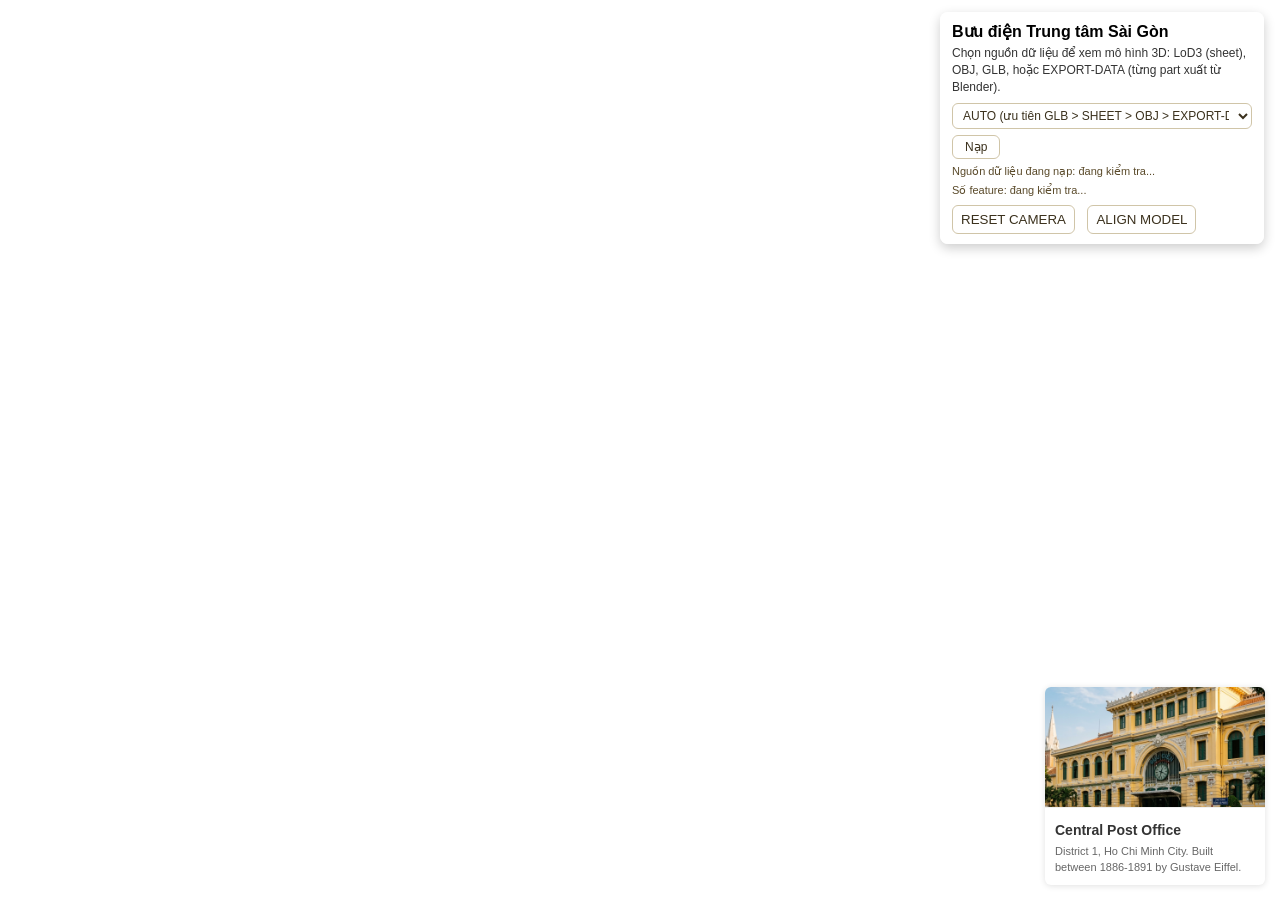
<file: lab2/Sai-Gon-Centre-Post-Office/index.html>
<!DOCTYPE html>
<html lang="vi">
<head>
  <meta charset="utf-8" />
  <meta name="viewport" content="initial-scale=1, maximum-scale=1, user-scalable=no" />
  <title>3D - Buu dien Trung tam Sai Gon</title>

  <link rel="stylesheet" href="https://js.arcgis.com/4.29/esri/themes/light/main.css" />
  <script src="https://js.arcgis.com/4.29/"></script>

  <style>
    html,
    body,
    #viewDiv {
      padding: 0;
      margin: 0;
      width: 100%;
      height: 100%;
    }

    .title {
      position: absolute;
      top: 12px;
      right: 16px;
      left: auto;
      z-index: 10;
      background: rgba(255, 255, 255, 0.9);
      padding: 10px 12px;
      border-radius: 8px;
      font-family: "Segoe UI", sans-serif;
      box-shadow: 0 4px 12px rgba(0, 0, 0, 0.2);
      max-width: 300px;
    }

    .title h1 {
      font-size: 16px;
      margin: 0 0 4px 0;
    }

    .title p {
      margin: 0;
      font-size: 12px;
      color: #333;
      line-height: 1.4;
    }

    .source-note {
      margin-top: 6px;
      font-size: 11px;
      color: #5a4a2a;
      word-break: break-all;
    }

    .source-controls {
      margin-top: 8px;
      display: flex;
      gap: 6px;
      align-items: center;
    }

    .source-controls select {
      font-size: 12px;
      padding: 4px 6px;
      border-radius: 6px;
      border: 1px solid #d0c5a8;
      background: #fff;
      color: #3b311d;
      max-height: 120px;
      overflow-y: auto;
      min-width: 160px;
      box-sizing: border-box;
    }
    .source-controls button {
      font-size: 12px;
      padding: 4px 12px;
      border-radius: 6px;
      border: 1px solid #d0c5a8;
      background: #fff;
      color: #3b311d;
      cursor: pointer;
      min-width: 48px;
      margin-left: 0;
      flex-shrink: 0;
    }
    .source-controls {
      margin-top: 8px;
      display: flex;
      gap: 6px;
      align-items: center;
      flex-wrap: wrap;
      max-width: 100%;
    }

    .source-controls button {
      cursor: pointer;
    }
    /* Preview card (shared across sources) */
    #locationCard {
      position: absolute;
      bottom: 15px;
      right: 15px;
      width: 220px;
      overflow: hidden;
      background: white;
      border-radius: 6px;
      box-shadow: 0 1px 6px rgba(0,0,0,0.12);
      z-index: 100;
      font-family: Arial, sans-serif;
    }
    #locationCard img {
      width: 100%;
      height: 120px;
      object-fit: cover;
      border-bottom: 1px solid rgba(0,0,0,0.06);
    }
    .card-content { padding: 10px; font-size: 12px; color: #333; }
    .card-content h3 { margin: 0 0 6px; font-size: 14px; }
    .card-content p { margin: 0; color: #666; font-size: 11px; line-height: 1.4; }
  </style>

  <script>
    require([
      "esri/Map",
      "esri/views/SceneView",
      "esri/layers/GeoJSONLayer",
      "esri/layers/GraphicsLayer",
      "esri/Graphic",
      "esri/request",
      "esri/widgets/Legend",
      "esri/widgets/Expand"
    ], function (EsriMap, SceneView, GeoJSONLayer, GraphicsLayer, Graphic, esriRequest, Legend, Expand) {
      const version = Date.now();
      const glbModelCandidates = [
        "./workflow-glb/input-models/Sai_Gon_Centre_Post_Office.glb"
      ].map(function (u) {
        return `${encodeURI(u)}?v=${version}`;
      });
      const lod3Url = `./buu-dien-central-lod3.geojson?v=${version}`;
      const objCompareUrl = `./workflow-obj/output/obj-faces-triangles.geojson?v=${version}`;
      // EXPORT-DATA: danh sách file geojson export-data
      const exportDataBase = "./workflow-export-data/data/geojson-layers/";
      const exportDataFiles = [
        "arched_window_floor_1.geojson","arched_window_floor_2.geojson","base.geojson","big_wall.geojson","big_window_on_the_side.geojson","bottom_roof_bars.geojson","clock.geojson","column_floor_3.geojson","eaves.geojson","floor_3.geojson","gate_high_column.geojson","gate_low_column.geojson","gate_wall.geojson","lean-to.geojson","left_roof.geojson","lower_wall_1.geojson","lower_wall_2.geojson","low_column.geojson","main_gate.geojson","main_gate_arch.geojson","middle_wall.geojson","phu_dieu_1.geojson","phu_dieu_2.geojson","phu_dieu_3.geojson","phu_dieu_4.geojson","right_roof.geojson","square_window.geojson","stairs.geojson","top_column.geojson","top_roof.geojson","top_roof_bars.geojson","wall.geojson","wall_floor_1.geojson","window_dark_green.geojson","window_floor_3.geojson"
      ];
      // Color mapping từ script.js export-data
      const exportDataStyleMap = {
        "wall.geojson": { color: [255, 243, 224, 1] },
        "lower_wall_1.geojson": { color: [255, 243, 224, 1] },
        "lower_wall_2.geojson": { color: [114, 114, 114, 1] },
        "middle_wall.geojson": { color: [255, 243, 224, 1] },
        "big_wall.geojson": { color: [255, 243, 224, 1] },
        "wall_floor_1.geojson": { color: [231, 226, 135, 1] },
        "floor_3.geojson": { color: [240, 240, 240, 1] },
        "column_floor_3.geojson": { color: [255, 255, 255, 1] },
        "top_column.geojson": { color: [231, 208, 88, 1] },
        "high_column.geojson": { color: [231, 226, 135, 1] },
        "low_column.geojson": { color: [231, 208, 88, 1] },
        "top_roof.geojson": { color: [244, 143, 65, 1] },
        "left_roof.geojson": { color: [244, 143, 65, 1] },
        "right_roof.geojson": { color: [244, 143, 65, 1] },
        "top_roof_bars.geojson": { color: [244, 143, 65, 1] },
        "bottom_roof_bars.geojson": { color: [244, 143, 65, 1] },
        "eaves.geojson": { color: [244, 143, 65, 1] },
        "lean-to.geojson": { color: [124, 124, 124, 1] },
        "arched_window_floor_1.geojson": { color: [76, 175, 80, 1] },
        "arched_window_floor_2.geojson": { color: [76, 175, 80, 1] },
        "square_window.geojson": { color: [76, 175, 80, 1] },
        "window_floor_3.geojson": { color: [76, 175, 80, 1] },
        "window_dark_green.geojson": { color: [76, 175, 80, 1] },
        "big_window_on_the_side.geojson": { color: [76, 175, 80, 1] },
        "main_gate.geojson": { color: [68, 121, 68, 1] },
        "main_gate_arch.geojson": { color: [200, 200, 200, 1] },
        "clock.geojson": { color: [255, 255, 240, 1] },
        "phu_dieu_1.geojson": { color: [255, 255, 240, 1] },
        "phu_dieu_2.geojson": { color: [255, 255, 240, 1] },
        "phu_dieu_3.geojson": { color: [255, 255, 240, 1] },
        "phu_dieu_4.geojson": { color: [255, 255, 240, 1] },
        "gate_wall.geojson": { color: [231, 181, 123, 1] },
        "gate_high_column.geojson": { color: [231, 208, 88, 1] },
        "gate_low_column.geojson": { color: [231, 208, 88, 1] },
        "base.geojson": { color: [167, 168, 167, 1] },
        "stairs.geojson": { color: [126, 130, 126, 1] }
      };
      const verticalLift = 7.3;
      const objVerticalOffset = 8.5;
      let currentGlbLayer = null;
      let currentGlbUrl = null;
      const globalBlobUrls = [];

      // Per-source overrides (headingDelta/rotation/zOffset/anchorZ) — adjust per data selection
      const sourceModelOverrides = {
        "glb": { zOffset: 0.5 },
        "sheet": { zOffset: verticalLift },
        // raise anchorZ and zOffset for export-data to avoid sinking; add small east/north offsets (meters)
        "export-data": { zOffset: verticalLift + 3.0, headingDelta: 45, rotateDeg: 45, anchorZ: verticalLift + 3.0, verticalScale: 1.0, offsetEast: -30.0, offsetNorth: -150.0 },
        "obj": { zOffset: objVerticalOffset }
      };

      function applySourceOverrides(baseCfg, sourceKey) {
        const ov = sourceModelOverrides && sourceModelOverrides[sourceKey] ? sourceModelOverrides[sourceKey] : {};
        const out = Object.assign({}, baseCfg || {});
        if (ov.zOffset !== undefined) out.zOffset = ov.zOffset;
        if (ov.heading !== undefined) out.heading = ov.heading;
        if (ov.headingDelta !== undefined) out.heading = (baseCfg && baseCfg.heading || 0) + ov.headingDelta;
        if (ov.tilt !== undefined) out.tilt = ov.tilt;
        if (ov.roll !== undefined) out.roll = ov.roll;
        return out;
      }

      // Điều chỉnh lại vị trí anchor và camera cho hợp lý hơn
      const modelConfig = {
        lon: 106.69990, // dịch nhẹ về phía đông
        lat: 10.77995,  // dịch nhẹ về phía nam
        zOffset: 0.5,
        width: 67,
        depth: 23,
        height: 25,
        heading: 45,
        tilt: 0,
        roll: 0
      };

      // Camera: độ cao khoảng 60m, nghiêng khoảng 60 độ, xoay sao cho nhìn về hướng đông bắc
      const cameraConfig = {
        position: [106.69870, 10.77996, 66],
        heading: 90,
        tilt: 68
      };

      function makePartLayer(url, title, partTypes, size, color, edgeColor) {
        const layer = new GeoJSONLayer({
          url,
          title,
          outFields: ["*"],
          definitionExpression: partTypes.length
            ? `part_type IN (${partTypes.map(function (p) { return `'${p}'`; }).join(",")})`
            : "1=1",
          elevationInfo: {
            mode: "absolute-height",
            featureExpressionInfo: {
              expression: `IIF(IsEmpty($feature.min_height), ${verticalLift}, Number($feature.min_height) + ${verticalLift})`
            },
            unit: "meters"
          },
          popupTemplate: {
            title: "{name}",
            content: [
              {
                type: "fields",
                fieldInfos: [
                  { fieldName: "part_type", label: "Thanh phan" },
                  { fieldName: "min_height", label: "Do cao chan (m)" },
                  { fieldName: "height", label: "Do cao dinh (m)" },
                  { fieldName: "extrude_height", label: "Chieu cao khoi (m)" }
                ]
              }
            ]
          }
        });

        layer.renderer = {
          type: "simple",
          symbol: {
            type: "polygon-3d",
            symbolLayers: [
              {
                type: "extrude",
                size,
                material: { color },
                edges: {
                  type: "solid",
                  color: edgeColor,
                  size: 0.8
                }
              }
            ]
          },
          visualVariables: [
            {
              type: "size",
              axis: "height",
              field: "extrude_height",
              valueUnit: "meters"
            }
          ]
        };
        return layer;
      }

      const taxonomyConfigs = [
        { key: "roof-main", title: "Roof Main", tokens: ["roof", "wing", "pyramid", "bay", "dome"], size: 1.25, color: [236, 148, 111, 0.93], edge: [110, 67, 41, 0.96] },
        { key: "cornice", title: "Cornice", tokens: ["cornice"], size: 0.55, color: [231, 210, 168, 0.94], edge: [115, 97, 63, 0.97] },
        { key: "window-arch", title: "Window Arch", tokens: ["window", "arch", "inner"], size: 0.85, color: [72, 126, 134, 0.93], edge: [37, 66, 72, 0.97] },
        { key: "column", title: "Columns", tokens: ["column", "pillar"], size: 1.0, color: [240, 229, 196, 0.94], edge: [108, 93, 62, 0.97] },
        { key: "stair", title: "Stairs", tokens: ["stair", "step"], size: 0.65, color: [185, 138, 96, 0.94], edge: [94, 64, 38, 0.97] },
        { key: "portal", title: "Portal/Entrance", tokens: ["portal", "entrance"], size: 1.05, color: [228, 207, 158, 0.94], edge: [108, 86, 54, 0.97] },
        { key: "facade-base", title: "Facade Base", tokens: ["facade", "mass", "envelope", "decor"], size: 1.0, color: [217, 192, 127, 0.93], edge: [88, 70, 45, 0.97] }
      ];

      function normalizeToken(text) {
        return (text || "")
          .toString()
          .trim()
          .toLowerCase()
          .replace(/[^a-z0-9]+/g, "-")
          .replace(/^-+|-+$/g, "");
      }

      function inferTaxonomy(partType) {
        const p = normalizeToken(partType);
        for (const cfg of taxonomyConfigs) {
          if (cfg.tokens.some(function (t) { return p.includes(t); })) {
            return cfg.key;
          }
        }
        return "facade-base";
      }

      function groupPartTypesByTaxonomy(partTypes) {
        const grouped = new Map();
        taxonomyConfigs.forEach(function (cfg) {
          grouped.set(cfg.key, []);
        });

        partTypes.forEach(function (part) {
          const key = inferTaxonomy(part);
          grouped.get(key).push(part);
        });

        return taxonomyConfigs
          .map(function (cfg) {
            return {
              key: cfg.key,
              title: cfg.title,
              size: cfg.size,
              color: cfg.color,
              edge: cfg.edge,
              partTypes: grouped.get(cfg.key) || []
            };
          })
          .filter(function (g) { return g.partTypes.length > 0; });
      }

      function parseHexColor(hex, fallback) {
        if (!hex || typeof hex !== "string") return fallback;
        const m = /^#?([0-9a-fA-F]{6})$/.exec(hex.trim());
        if (!m) return fallback;
        const v = m[1];
        return [
          parseInt(v.slice(0, 2), 16),
          parseInt(v.slice(2, 4), 16),
          parseInt(v.slice(4, 6), 16),
          0.92
        ];
      }

      function makeEdgeColor(fillColor) {
        if (!Array.isArray(fillColor) || fillColor.length < 3) return [60, 50, 35, 0.95];
        return [
          Math.max(0, Math.round(fillColor[0] * 0.55)),
          Math.max(0, Math.round(fillColor[1] * 0.55)),
          Math.max(0, Math.round(fillColor[2] * 0.55)),
          0.95
        ];
      }

      async function loadSheetPartStyleMap(url) {
        const resp = await esriRequest(url, { responseType: "json" });
        const features = (resp && resp.data && resp.data.features) || [];
        const styleMap = new Map();

        for (const f of features) {
          const p = f && f.properties ? f.properties : {};
          const part = (p.part_type || "unknown").toString().trim();
          if (!part || styleMap.has(part)) continue;

          const color = parseHexColor(p.color, [217, 192, 127, 0.92]);
          styleMap.set(part, {
            color,
            edge: makeEdgeColor(color)
          });
        }

        return styleMap;
      }

      function pickDominantStyle(groupPartTypes, styleMap, fallbackColor, fallbackEdge) {
        for (const part of groupPartTypes) {
          const style = styleMap.get(part);
          if (style) {
            return style;
          }
        }
        return { color: fallbackColor, edge: fallbackEdge };
      }

      function makeGlbModelLayer(glbUrl, cfg) {
        cfg = cfg || modelConfig;
        const layer = new GraphicsLayer({
          title: "GLB Model",
          elevationInfo: {
            mode: "relative-to-ground",
            offset: cfg.zOffset,
            unit: "meters"
          }
        });

        const modelGraphic = new Graphic({
          geometry: {
            type: "point",
            longitude: cfg.lon,
            latitude: cfg.lat,
            z: 0.5
          },
          symbol: {
            type: "point-3d",
            symbolLayers: [
              {
                type: "object",
                resource: { href: glbUrl },
                width: cfg.width,
                depth: cfg.depth,
                height: cfg.height,
                heading: cfg.heading,
                tilt: cfg.tilt,
                roll: cfg.roll,
                anchor: "bottom"
              }
            ]
          },
          attributes: {
            name: "Buu dien Trung tam Sai Gon",
            source: "glb-model"
          },
          popupTemplate: {
            title: "{name}",
            content: "Nguon: GLB model"
          }
        });

        layer.add(modelGraphic);
        return layer;
      }

      function makeObjCompareLayer(url) {
        const layer = new GeoJSONLayer({
          url,
          title: "OBJ Compare (triangle mesh)",
          // For debugging visibility we use no extra vertical offset so
          // the feature Z values in the GeoJSON are rendered raw.
          elevationInfo: {
            mode: "absolute-height",
            offset: 0,
            unit: "meters"
          },
          outFields: ["*"],
          popupTemplate: {
            title: "OBJ triangle",
            content: [
              {
                type: "fields",
                fieldInfos: [
                  { fieldName: "face_id", label: "Face ID" },
                  { fieldName: "triangle_id", label: "Triangle ID" },
                  { fieldName: "triangles_in_face", label: "Triangles in source face" },
                  { fieldName: "source", label: "Source" }
                ]
              }
            ]
          }
        });

        // Use a high-contrast color and thicker outline so mesh triangles
        // are visible against the basemap during debugging.
        layer.renderer = {
          type: "simple",
          symbol: {
            type: "polygon-3d",
            symbolLayers: [
              {
                type: "fill",
                material: { color: [246, 252, 177, 0.95] },
                outline: { color: [0, 0, 0, 1], size: 1.2 }
              }
            ]
          }
        };

        return layer;
      }

      async function hasGeojson(url) {
        try {
          await esriRequest(url, { responseType: "json" });
          return true;
        } catch (e) {
          return false;
        }
      }

      async function hasBinary(url) {
        try {
          const res = await fetch(url, { method: "HEAD", cache: "no-store" });
          return res.ok;
        } catch (e) {
          return false;
        }
      }

      async function firstAvailableUrl(urls, checker) {
        for (const u of urls) {
          if (await checker(u)) {
            return u;
          }
        }
        return null;
      }

      // (camera nudge helpers removed — using fixed initial camera position)

      function readPreferredSource() {
        const p = new URLSearchParams(window.location.search);
        const src = (p.get("source") || "auto").toLowerCase();
        return ["auto", "glb", "sheet", "obj", "export-data"].includes(src) ? src : "auto";
      }

      function setupSourceControls(initialSource) {
        const sourceSelect = document.getElementById("sourceSelect");
        const sourceApplyBtn = document.getElementById("sourceApplyBtn");
        // Thêm lựa chọn EXPORT-DATA nếu chưa có (phải thêm trước khi đặt giá trị)
        if (!Array.from(sourceSelect.options).some(opt => opt.value === "export-data")) {
          const opt = document.createElement("option");
          opt.value = "export-data";
          opt.textContent = "EXPORT-DATA (GeoJSON từng part)";
          sourceSelect.appendChild(opt);
        }
        // Đặt giá trị hiện tại (sau khi đảm bảo option đã tồn tại)
        sourceSelect.value = initialSource;
        sourceApplyBtn.addEventListener("click", function () {
          const next = sourceSelect.value;
          const url = new URL(window.location.href);
          url.searchParams.set("source", next);
          window.location.href = url.toString();
        });
        // camera nudge buttons removed (initial camera used)
      }

      function pickSource(preferred, available) {
        if (preferred === "glb") return available.glb ? { key: "glb", url: available.glb } : { key: "none", url: null };
        if (preferred === "sheet") return available.sheet ? { key: "sheet", url: available.sheet } : { key: "none", url: null };
        if (preferred === "obj") return available.obj ? { key: "obj", url: available.obj } : { key: "none", url: null };
        if (preferred === "export-data") return { key: "export-data", url: null };

        // auto mode: fallback in priority order
        if (available.glb) return { key: "glb", url: available.glb };
        if (available.sheet) return { key: "sheet", url: available.sheet };
        if (available.obj) return { key: "obj", url: available.obj };
        return { key: "none", url: null };
      }

      async function init() {
        const preferredSource = readPreferredSource();
        setupSourceControls(preferredSource);

        const glbModelUrl = await firstAvailableUrl(glbModelCandidates, hasBinary);
        const hasSheet = await hasGeojson(lod3Url);
        const hasObjCompare = await hasGeojson(objCompareUrl);
        const chosen = pickSource(preferredSource, {
          glb: glbModelUrl,
          sheet: hasSheet ? lod3Url : null,
          obj: hasObjCompare ? objCompareUrl : null
        });
        const dataUrl = chosen.url;
        let currentSource = chosen.key;

        const map = new EsriMap({
          basemap: "streets-navigation-vector",
          ground: "world-elevation",
          layers: []
        });

        const view = new SceneView({
          container: "viewDiv",
          map,
          qualityProfile: "high",
          camera: cameraConfig,
          environment: {
              atmosphereEnabled: true,
              starsEnabled: false,
              lighting: {
                directShadowsEnabled: true,
                // NOTE: `ambientOcclusionEnabled` was deprecated in 4.27 and has no effect.
                // Removing it avoids the console warning shown in 4.29.
                cameraTrackingEnabled: true,
                date: "2026-04-09T08:30:00+07:00"
              }
            }
        });

        // Cinematic fly-to (script.js style) — smooth zoom and slight pull-back
        function flyToModel() {
          if (!view) return;
          const ov = applySourceOverrides(modelConfig, currentSource);
          const heading = (ov && ov.heading) || cameraConfig.heading || 35;
          const tilt = (ov && ov.tilt) || cameraConfig.tilt || 65;
          const zoom = (ov && ov.zoom) || 20; // zoom out slightly (xích ra chút)

          view.goTo({
            target: [modelConfig.lon, modelConfig.lat],
            zoom: zoom,
            tilt: tilt,
            heading: heading
          }, {
            duration: 2000
          }).catch(function(error) {
            if (error && error.name !== "AbortError") {
              console.error("Lỗi khi zoom camera: ", error);
            }
          });
        }

        // Auto fly when view is ready: start high then fly in
        view.when(() => {
          try {
            view.camera = {
              position: [modelConfig.lon, modelConfig.lat, 500],
              heading: cameraConfig.heading || 90,
              tilt: 0
            };
          } catch (e) { /* ignore */ }

          setTimeout(() => {
            flyToModel();
          }, 500);
        });

        // Align model to combined extent of data layers (GeoJSON / Graphics)
        // Recreates GLB layer at computed centroid and recenters view.
        async function alignModel() {
          try {
            let xmin = Infinity, ymin = Infinity, xmax = -Infinity, ymax = -Infinity;
            let found = false;
            for (const l of map.layers.items) {
              try {
                if (l.type === 'geojson') {
                  await l.when();
                  const e = l.fullExtent || (await l.queryExtent().catch(()=>null));
                  if (e && typeof e.xmin === 'number') {
                    xmin = Math.min(xmin, e.xmin); ymin = Math.min(ymin, e.ymin);
                    xmax = Math.max(xmax, e.xmax); ymax = Math.max(ymax, e.ymax);
                    found = true;
                  }
                } else if (l.type === 'graphics') {
                  const gfxs = l.graphics && (l.graphics.items || (l.graphics.toArray && l.graphics.toArray())) || [];
                  for (const g of gfxs) {
                    const geom = g.geometry;
                    if (!geom) continue;
                    if (geom.type === 'polygon' && geom.rings) {
                      for (const ring of geom.rings) {
                        for (const pt of ring) {
                          if (Array.isArray(pt) && typeof pt[0] === 'number') {
                            xmin = Math.min(xmin, pt[0]); ymin = Math.min(ymin, pt[1]);
                            xmax = Math.max(xmax, pt[0]); ymax = Math.max(ymax, pt[1]);
                            found = true;
                          }
                        }
                      }
                    } else if (geom.type === 'point') {
                      const x = geom.longitude !== undefined ? geom.longitude : (geom.x !== undefined ? geom.x : null);
                      const y = geom.latitude !== undefined ? geom.latitude : (geom.y !== undefined ? geom.y : null);
                      if (typeof x === 'number' && typeof y === 'number') {
                        xmin = Math.min(xmin, x); ymin = Math.min(ymin, y);
                        xmax = Math.max(xmax, x); ymax = Math.max(ymax, y);
                        found = true;
                      }
                    }
                  }
                }
              } catch (e) {
                console.warn('alignModel: layer check failed', e);
              }
            }

            if (!found) { console.warn('alignModel: no data layers found to compute centroid'); return; }

            const cx = (xmin + xmax) / 2;
            const cy = (ymin + ymax) / 2;
            console.log('alignModel: computed centroid', cx, cy);

            modelConfig.lon = cx;
            modelConfig.lat = cy;


            if (currentGlbUrl) {
              try { if (currentGlbLayer) map.remove(currentGlbLayer); } catch(e){}
              const cfg = applySourceOverrides(modelConfig, currentSource);
              currentGlbLayer = makeGlbModelLayer(currentGlbUrl, cfg);
              map.add(currentGlbLayer);
            }

            try {
              const cfg2 = applySourceOverrides(modelConfig, currentSource);
              const heading = (cfg2 && cfg2.heading) || cameraConfig.heading || 35;
              const tilt = (cfg2 && cfg2.tilt) || cameraConfig.tilt || 65;
              await view.goTo({ target: [modelConfig.lon, modelConfig.lat], zoom: 20, tilt: tilt, heading: heading }, { duration: 900 });
            } catch (e) { /* ignore */ }

            try { document.getElementById('sourceNote').textContent = `Model aligned to centroid: ${modelConfig.lon.toFixed(6)}, ${modelConfig.lat.toFixed(6)}`; } catch(e){}
          } catch (e) { console.warn('alignModel failed', e); }
        }

        // Attach reset button once view is ready
        view.when().then(function() {
            try {
            const btn = document.getElementById('resetBtn');
            if (btn) btn.onclick = function() { flyToModel(); };
            const alignBtn = document.getElementById('alignBtn');
            if (alignBtn) alignBtn.onclick = function () { try { alignModel(); } catch(e){ console.warn('alignModel call failed', e); } };
          } catch (e) { /* ignore */ }
        }).catch(()=>{});

        if (chosen.key === "export-data") {
          document.getElementById("sourceNote").textContent = `Nguon du lieu dang nap: EXPORT-DATA (GeoJSON export)`;
          // Load tất cả các file geojson export-data
          let totalFeatures = 0;

          // helpers: detect if GeoJSON coordinates look like local meters (not lon/lat)
          function findFirstCoord(coords) {
            if (!coords) return null;
            if (typeof coords[0] === 'number') return coords;
            for (const c of coords) {
              const r = findFirstCoord(c);
              if (r) return r;
            }
            return null;
          }

          function isLikelyLocal(fc) {
            if (!fc || !fc.features || !fc.features.length) return false;
            const geom = fc.features[0].geometry;
            if (!geom || !geom.coordinates) return false;
            const coord = findFirstCoord(geom.coordinates);
            if (!coord) return false;
            const x = coord[0], y = coord[1];
            // if coords exceed lon/lat ranges, treat as local meters
            return Math.abs(x) > 180 || Math.abs(y) > 90;
          }

          function convertCoordsRecursive(coords, baseLon, baseLat, centerX, centerY, minZ, anchorZ, rotateDeg, verticalScale) {
            if (!Array.isArray(coords)) return coords;
            rotateDeg = rotateDeg || 0;
            verticalScale = (verticalScale === undefined) ? 1.0 : verticalScale;
            if (coords.length && typeof coords[0] === 'number') {
              const x = coords[0], y = coords[1];
              const zLocal = coords.length > 2 ? Number(coords[2]) : 0;
              const m_lat = 111320.0;
              const m_lon = m_lat * Math.cos((baseLat || 0) * Math.PI / 180);

              // rotate around provided center (in local meters) if centerX/centerY provided
              let east = x - (centerX || 0);
              let north = y - (centerY || 0);
              if (rotateDeg && Math.abs(rotateDeg) > 1e-6) {
                const theta = rotateDeg * Math.PI / 180.0;
                const cosT = Math.cos(theta), sinT = Math.sin(theta);
                const re = cosT * east + sinT * north; // clockwise
                const rn = -sinT * east + cosT * north;
                east = re; north = rn;
              }

              const lon = baseLon + east / m_lon;
              const lat = baseLat + north / m_lat;

              const zmin = (typeof minZ === 'number' && isFinite(minZ)) ? minZ : 0;
              const anchor = (typeof anchorZ === 'number') ? anchorZ : 0;
              const up_m = zLocal - zmin;
              const worldZ = parseFloat((anchor + up_m * verticalScale).toFixed(3));

              if (coords.length > 2) {
                return [parseFloat(lon.toFixed(9)), parseFloat(lat.toFixed(9)), worldZ];
              }
              return [parseFloat(lon.toFixed(9)), parseFloat(lat.toFixed(9)), worldZ];
            }
            return coords.map(function (c) { return convertCoordsRecursive(c, baseLon, baseLat, centerX, centerY, minZ, anchorZ, rotateDeg, verticalScale); });
          }

          // First: fetch all files so we can compute a centroid for local-meter exports
          const fetched = [];
          for (const fname of exportDataFiles) {
            const url = exportDataBase + fname;
            try {
              const resp = await esriRequest(url, { responseType: "json" });
              const geojson = (resp && resp.data) || resp;
              fetched.push({ fname, geojson });
            } catch (err) {
              console.warn('Failed to fetch export-data file', fname, err);
            }
          }

          // accumulate mean X/Y and minZ for files that look like local-meter exports
          let sumX = 0, sumY = 0, coordCount = 0, minZ = Infinity;
          function accumulateCoords(coords) {
            if (!Array.isArray(coords)) return;
            if (coords.length && typeof coords[0] === 'number') {
              sumX += Number(coords[0]) || 0;
              sumY += Number(coords[1]) || 0;
              if (coords.length > 2 && typeof coords[2] === 'number') minZ = Math.min(minZ, Number(coords[2]));
              coordCount += 1;
              return;
            }
            for (const c of coords) accumulateCoords(c);
          }

          for (const item of fetched) {
            if (!isLikelyLocal(item.geojson)) continue;
            try {
              for (const feat of (item.geojson.features || [])) {
                if (feat && feat.geometry && feat.geometry.coordinates) accumulateCoords(feat.geometry.coordinates);
              }
            } catch (e) { /* ignore per-file errors */ }
          }

          const m_lat = 111320.0;
          const m_lon = m_lat * Math.cos(modelConfig.lat * Math.PI / 180);
          // If we have local coordinates, compute baseLon/baseLat so the centroid maps to modelConfig lon/lat
          let baseLon = modelConfig.lon, baseLat = modelConfig.lat;
          let meanX = 0, meanY = 0;
          if (coordCount > 0) {
            meanX = sumX / coordCount;
            meanY = sumY / coordCount;
            const ov = sourceModelOverrides['export-data'] || {};
            const offsetE = ov.offsetEast || 0;
            const offsetN = ov.offsetNorth || 0;
            baseLon = modelConfig.lon - meanX / m_lon + offsetE / m_lon;
            baseLat = modelConfig.lat - meanY / m_lat + offsetN / m_lat;
            console.log('Export-data: computed local centroid', meanX, meanY, 'offsetE', offsetE, 'offsetN', offsetN, '-> baseLon,baseLat', baseLon, baseLat, 'minZ', minZ);
          }

          // Track blob URLs so we can revoke them later (kept for compatibility)
          const blobUrls = [];

          // Render EXPORT-DATA progressively: create a GraphicsLayer and add each
          // feature as a Graphic (with tiny pauses) to emulate the detailed build-up
          // behavior from workflow-export-data/script.js.
          const exportGraphics = new GraphicsLayer({
            title: "EXPORT-DATA (parts)",
            elevationInfo: { mode: "absolute-height" }
          });
          map.add(exportGraphics);

          let addedCount = 0;

          for (const item of fetched) {
            const fname = item.fname;
            try {
              const style = exportDataStyleMap[fname] || { color: [200,200,200,1] };
              const geojson = item.geojson;
              let converted = geojson;

              // If this file looks like local-meter export, convert coords in-memory
              if (isLikelyLocal(geojson)) {
                converted = JSON.parse(JSON.stringify(geojson));
                const ov = sourceModelOverrides['export-data'] || {};
                const rotateDeg = ov.rotateDeg || 0;
                const anchorZ = (ov.anchorZ !== undefined) ? ov.anchorZ : verticalLift;
                const verticalScale = ov.verticalScale || 1.0;
                for (const f of (converted.features || [])) {
                  if (f && f.geometry && f.geometry.coordinates) {
                    f.geometry.coordinates = convertCoordsRecursive(f.geometry.coordinates, baseLon, baseLat, meanX, meanY, minZ, anchorZ, rotateDeg, verticalScale);
                  }
                }
              }

              if (!converted || !Array.isArray(converted.features)) continue;

              // Add each polygon ring as a separate Graphic for progressive rendering
              for (const feature of converted.features) {
                if (!feature || !feature.geometry) continue;
                const geom = feature.geometry;
                let rings = [];
                if (geom.type === 'Polygon') rings = geom.coordinates;
                else if (geom.type === 'MultiPolygon') rings = geom.coordinates.flat(1);
                else continue;

                for (const ring of rings) {
                  const convertedRing = ring.map(pt => [Number(pt[0]), Number(pt[1]), pt.length > 2 ? Number(pt[2]) : 0]);

                  const graphic = new Graphic({
                    geometry: {
                      type: "polygon",
                      rings: [convertedRing],
                      hasZ: true,
                      spatialReference: { wkid: 4326 }
                    },
                    symbol: {
                      type: "polygon-3d",
                      symbolLayers: [{
                        type: "fill",
                        material: { color: style.color },
                        edges: { type: "solid", color: [50,50,50,0.4], size: 0.5 }
                      }]
                    }
                  });

                  exportGraphics.add(graphic);
                  addedCount++;
                  if (addedCount % 20 === 0) await new Promise(r => setTimeout(r, 1));
                }
              }

              document.getElementById("sourceCount").textContent = `So feature: ~${addedCount} (tổng các file)`;
              await new Promise(r => setTimeout(r, 50));
            } catch (e) {
              console.warn('Error adding export-data graphics', fname, e);
            }
          }

          // Auto-align view/model for export-data so it matches the converted geometry
          try {
            await alignModel();
          } catch (e) { console.warn('Auto align failed', e); }

          // cleanup blob URLs when page unloads
          try {
            const allBlobUrls = (blobUrls || []).concat(globalBlobUrls || []);
            if (allBlobUrls.length) {
              window.addEventListener('unload', function () {
                for (const u of allBlobUrls) try { URL.revokeObjectURL(u); } catch(e){}
              });
            }
          } catch (e) { /* ignore */ }

          // Update static preview card and reset button (no dynamic DOM creation)
          try {
            const imgEl = document.getElementById('locationCardImage');
            if (imgEl) imgEl.src = './workflow-export-data/images/preview.png';
            const titleEl = document.getElementById('locationCardTitle');
            if (titleEl) titleEl.textContent = 'Central Post Office';
            const textEl = document.getElementById('locationCardText');
            if (textEl) textEl.textContent = 'District 1, Ho Chi Minh City. Built between 1886-1891 by Gustave Eiffel.';
            const resetBtn = document.getElementById('resetBtn');
            if (resetBtn) resetBtn.onclick = function () { flyToModel(); };
          } catch (e) { /* ignore */ }
          return;
        }

        if (!dataUrl) {
          if (preferredSource === "obj") {
            document.getElementById("sourceNote").textContent = "Ban dang chon OBJ nhung chua co file compare. Hay chay workflow-obj de tao du lieu.";
          } else if (preferredSource === "sheet") {
            document.getElementById("sourceNote").textContent = "Ban dang chon SHEET nhung chua co GeoJSON. Hay chay workflow-sheet.";
          } else if (preferredSource === "glb") {
            document.getElementById("sourceNote").textContent = "Ban dang chon GLB nhung chua co model. Them file .glb vao workflow-glb/input-models (ví dụ: model.glb).";
          } else {
            document.getElementById("sourceNote").textContent = "Khong tim thay du lieu hop le. Hay chay workflow va nap lai.";
          }
          document.getElementById("sourceCount").textContent = "So feature: 0";
          return;
        }

        document.getElementById("sourceNote").textContent = `Nguon du lieu dang nap: ${chosen.key.toUpperCase()} - ${dataUrl}`;

        if (chosen.key === "glb") {
          // track current GLB so we can reposition it later
          currentGlbUrl = dataUrl;
          try { if (currentGlbLayer) map.remove(currentGlbLayer); } catch(e){}
          const cfg = applySourceOverrides(modelConfig, currentSource);
          currentGlbLayer = makeGlbModelLayer(currentGlbUrl, cfg);
          map.add(currentGlbLayer);
          document.getElementById("sourceCount").textContent = "So feature: 1 model (GLB)";
        } else if (chosen.key === "sheet") {
          const partStyleMap = await loadSheetPartStyleMap(dataUrl);
          const partTypes = Array.from(partStyleMap.keys())
            .filter(function (part) { return !part.startsWith("envelope-"); })
            .sort();

          partTypes.forEach(function (part) {
            const style = partStyleMap.get(part) || { color: [217, 192, 127, 0.92], edge: [60, 50, 35, 0.95] };
            const taxonomy = inferTaxonomy(part);
            map.add(makePartLayer(dataUrl, `${taxonomy}: ${part}`, [part], 1.0, style.color, style.edge));
          });

          const countLayer = makePartLayer(dataUrl, "Thong ke", [], 0.01, [0, 0, 0, 0], [0, 0, 0, 0]);
          countLayer.queryFeatureCount().then(function (count) {
            document.getElementById("sourceCount").textContent = `So feature: ${count} | So layer part_type: ${partTypes.length}`;
          }).catch(function () {
            document.getElementById("sourceCount").textContent = "So feature: khong doc duoc";
          });
        } else if (chosen.key === "obj") {
          const objLayer = makeObjCompareLayer(dataUrl);
          map.add(objLayer);

          // Prefer await/query to set the feature count and give feedback
          try {
            const count = await objLayer.queryFeatureCount();
            document.getElementById("sourceCount").textContent = `So feature: ${count} tam giac OBJ (mesh)`;
          } catch (e) {
            document.getElementById("sourceCount").textContent = "So feature: khong doc duoc";
          }

          // Robust extent handling: try layer.fullExtent, fallback to queryExtent,
          // and if still not available, sample some features and compute a bbox.
          try {
            await objLayer.when();
            let extent = objLayer.fullExtent || null;
            if (!extent) {
              const q = await objLayer.queryExtent().catch(() => null);
              extent = (q && q.extent) || null;
            }

            if (!extent) {
              // sample up to 200 features and compute bbox from returned geometries
              const sample = await objLayer.queryFeatures({ where: "1=1", outFields: [], returnGeometry: true, num: 200 }).catch(() => null);
              if (sample && sample.features && sample.features.length) {
                let xmin = Infinity, ymin = Infinity, xmax = -Infinity, ymax = -Infinity;
                for (const f of sample.features) {
                  const g = f.geometry;
                  if (!g) continue;
                  if (g.type === 'polygon' || g.type === 'Polygon') {
                    const rings = g.rings || g.coordinates || [];
                    // flatten coordinates to points
                    const pts = ([]).concat(...(Array.isArray(rings[0]) && Array.isArray(rings[0][0]) ? rings.flat(2) : rings.flat(1)));
                    for (const pt of pts) {
                      if (!pt || typeof pt[0] !== 'number') continue;
                      xmin = Math.min(xmin, pt[0]); ymin = Math.min(ymin, pt[1]);
                      xmax = Math.max(xmax, pt[0]); ymax = Math.max(ymax, pt[1]);
                    }
                  } else if (g.type === 'point' || g.x !== undefined) {
                    const x = (g.longitude !== undefined) ? g.longitude : g.x;
                    const y = (g.latitude !== undefined) ? g.latitude : g.y;
                    if (typeof x === 'number') {
                      xmin = Math.min(xmin, x); ymin = Math.min(ymin, y);
                      xmax = Math.max(xmax, x); ymax = Math.max(ymax, y);
                    }
                  }
                }
                if (isFinite(xmin)) {
                  extent = { xmin, ymin, xmax, ymax, spatialReference: { wkid: 4326 } };
                }
              }
            }

            if (extent) {
              // prefer ArcGIS Extent.expand if present
              try {
                if (extent.expand) await view.goTo(extent.expand(1.25), { duration: 900 });
                else {
                  const cx = (extent.xmin + extent.xmax) / 2;
                  const cy = (extent.ymin + extent.ymax) / 2;
                  await view.goTo({ target: [cx, cy], zoom: 19, tilt: 65, heading: 35 }, { duration: 900 });
                }
              } catch (e) {
                await view.goTo({ center: [(extent.xmin + extent.xmax) / 2, (extent.ymin + extent.ymax) / 2], zoom: 19, tilt: 65 }, { duration: 900 }).catch(()=>{});
              }
            } else {
              // final fallback: use configured camera
              await view.goTo(cameraConfig, { duration: 900 });
              try { document.getElementById('sourceNote').textContent += ' (OBJ: extent unavailable, using default camera)'; } catch(e){}
            }
          } catch (e) {
            console.warn('OBJ load/goTo failed', e);
            try { document.getElementById('sourceNote').textContent = `OBJ: lỗi khi nạp (xem console).`; } catch(e){}
          }
        }

        const legend = new Legend({ view });
        view.ui.add(new Expand({ view, content: legend, expanded: false }), "top-right");

        if (chosen.key !== "obj") {
          flyToModel();
        }
      }

      init();
    });
  </script>
</head>

<body>
  <div class="title">
    <h1>Bưu điện Trung tâm Sài Gòn</h1>
    <p>Chọn nguồn dữ liệu để xem mô hình 3D: LoD3 (sheet), OBJ, GLB, hoặc EXPORT-DATA (từng part xuất từ Blender).</p>
    <div class="source-controls">
      <select id="sourceSelect" title="Chon nguon du lieu">
        <option value="auto">AUTO (ưu tiên GLB > SHEET > OBJ > EXPORT-DATA)</option>
        <option value="glb">GLB</option>
        <option value="sheet">SHEET</option>
        <option value="obj">OBJ (COMPARE)</option>
        <!-- EXPORT-DATA sẽ được thêm động nếu chưa có -->
      </select>
      <button id="sourceApplyBtn" type="button">Nạp</button>
    </div>
    <div class="source-note" id="sourceNote">Nguồn dữ liệu đang nạp: đang kiểm tra...</div>
    <div class="source-note" id="sourceCount">Số feature: đang kiểm tra...</div>
    <div style="margin-top:8px">
      <button id="resetBtn" type="button" style="padding:6px 8px;border-radius:6px;border:1px solid #d0c5a8;background:#fff;color:#3b311d;cursor:pointer">RESET CAMERA</button>
      <button id="alignBtn" type="button" style="padding:6px 8px;border-radius:6px;border:1px solid #d0c5a8;background:#fff;color:#3b311d;cursor:pointer;margin-left:8px">ALIGN MODEL</button>
    </div>
  </div>
  <div id="locationCard">
    <img id="locationCardImage" src="./workflow-export-data/images/preview.png" alt="Central Post Office" />
    <div class="card-content">
      <h3 id="locationCardTitle">Central Post Office</h3>
      <p id="locationCardText">District 1, Ho Chi Minh City. Built between 1886-1891 by Gustave Eiffel.</p>
    </div>
  </div>
  <div id="viewDiv"></div>
</body>
</html>
</file>
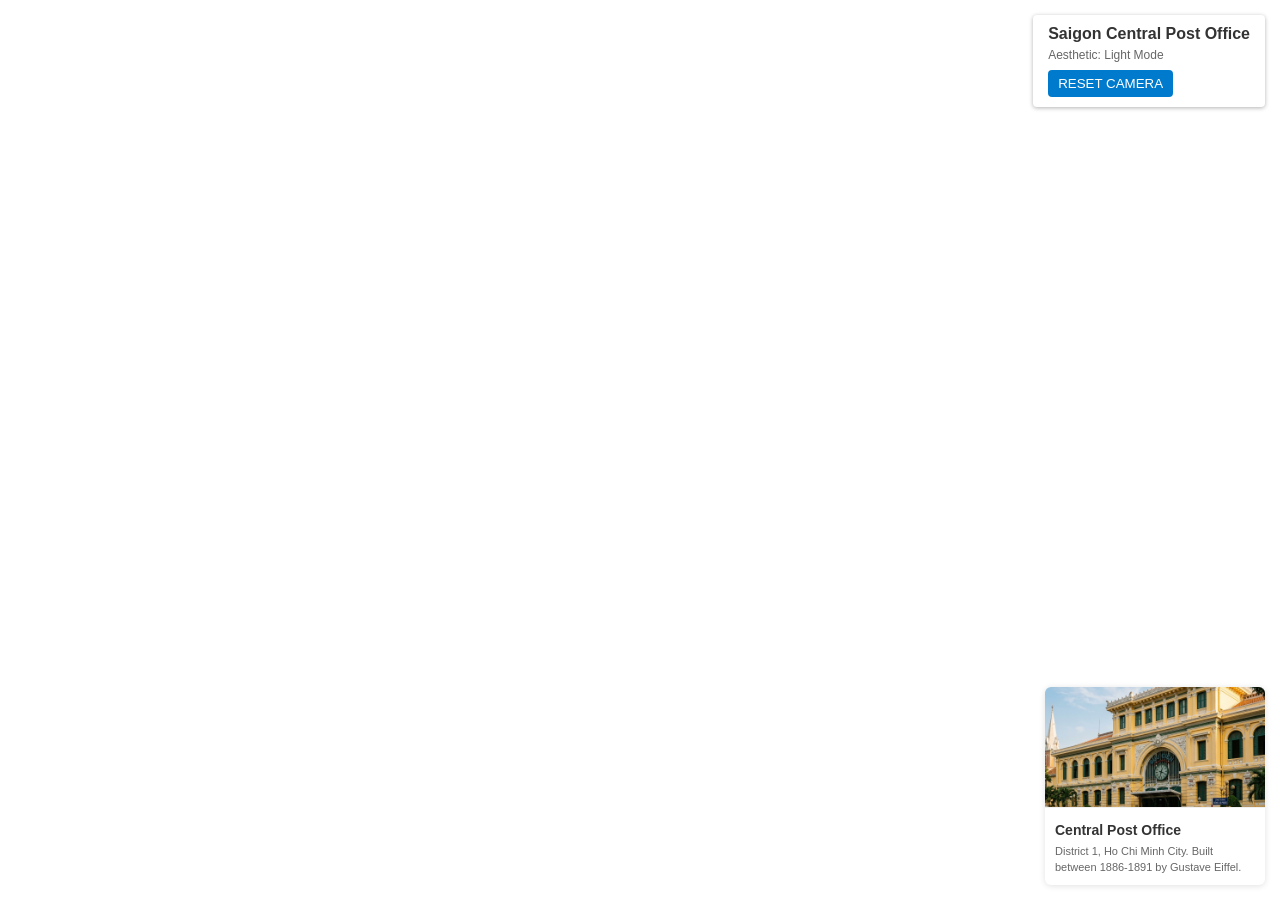
<file: lab2/Sai-Gon-Centre-Post-Office/workflow-export-data/index.html>
<!DOCTYPE html>
<html lang="vi">
<head>
  <meta charset="utf-8" />
  <meta name="viewport" content="initial-scale=1, maximum-scale=1, user-scalable=no" />
  <title>Central Post Office - Light Mode (Look-alike)</title>

  <link rel="stylesheet" href="https://js.arcgis.com/4.29/esri/themes/light/main.css" />
  <script src="https://js.arcgis.com/4.29/"></script>

  <style>
    html, body, #viewDiv {
      padding: 0;
      margin: 0;
      width: 100%;
      height: 100%;
      background: white;
    }
    
    .overlay-info {
      position: absolute;
      top: 15px;
      right: 15px;
      background: white;
      padding: 10px 15px;
      border-radius: 4px;
      box-shadow: 0 1px 4px rgba(0,0,0,0.3);
      font-family: Arial, sans-serif;
      z-index: 100;
    }
    h2 { margin: 0; font-size: 16px; color: #333; }
    p { margin: 5px 0 0; font-size: 12px; color: #666; }

    /* Location Card (borrowed from script-approach) */
    #locationCard {
      position: absolute;
      bottom: 15px;
      right: 15px;
      width: 220px;
      overflow: hidden;
      background: white;
      border-radius: 6px;
      box-shadow: 0 1px 6px rgba(0,0,0,0.12);
      z-index: 100;
    }
    #locationCard img {
      width: 100%;
      height: 120px;
      object-fit: cover;
      border-bottom: 1px solid rgba(0,0,0,0.06);
    }
    .card-content { padding: 10px; font-size: 12px; color: #333; font-family: Arial, sans-serif; }
    .card-content h3 { margin: 0 0 6px; font-size: 14px; }
    .card-content p { margin: 0; color: #666; font-size: 11px; line-height: 1.4; }
  </style>

  <script src="script.js"></script>
</head>
<body>
  <div class="overlay-info">
    <h2>Saigon Central Post Office</h2>
    <p>Aesthetic: Light Mode</p>
    <button id="resetBtn" style="margin-top:8px;padding:6px 10px;border-radius:4px;background:#007acc;color:#fff;border:none;cursor:pointer;">RESET CAMERA</button>
  </div>

  <div id="locationCard">
    <img src="images/preview.png" alt="Central Post Office" />
    <div class="card-content">
      <h3>Central Post Office</h3>
      <p>District 1, Ho Chi Minh City. Built between 1886-1891 by Gustave Eiffel.</p>
    </div>
  </div>

  <div id="viewDiv"></div>
</body>
</html>
</file>
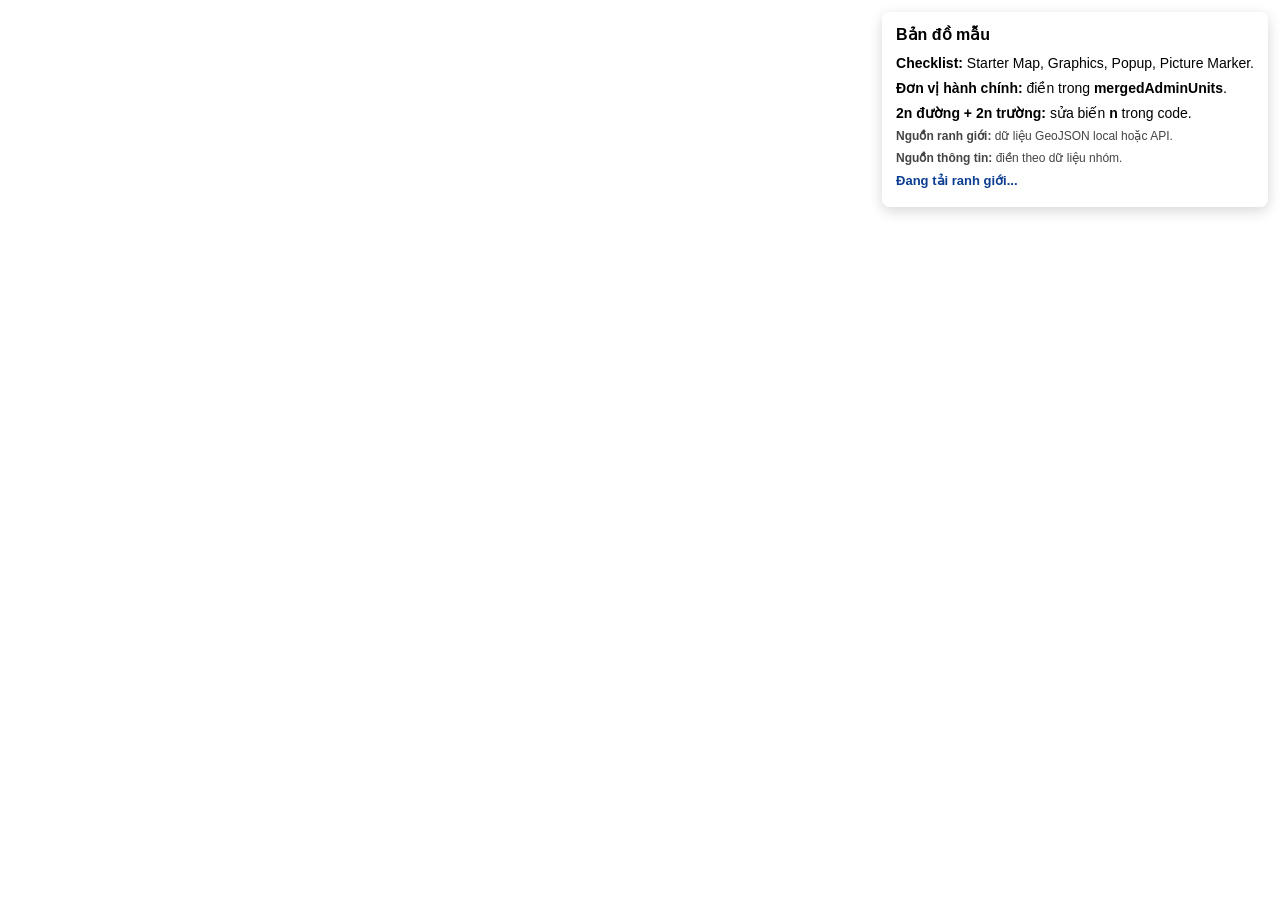
<file: lab1/southern-vietnam-map.html>
﻿<!doctype html>
<html lang="vi">
  <head>
    <meta charset="utf-8" />
    <meta
      name="viewport"
      content="initial-scale=1, maximum-scale=1, user-scalable=no"
    />
    <title>Bản đồ mẫu - hành chính, giao thông, đại học</title>
    <link
      rel="stylesheet"
      href="https://js.arcgis.com/4.26/esri/themes/light/main.css"
    />
    <script src="https://js.arcgis.com/4.26/"></script>
    <script src="./southern-provinces-data.js"></script>
    <style>
      html,
      body,
      #viewDiv {
        margin: 0;
        padding: 0;
        width: 100%;
        height: 100%;
        font-family: Arial, sans-serif;
      }

      #panel {
        position: absolute;
        top: 12px;
        right: 12px;
        z-index: 10;
        background: rgba(255, 255, 255, 0.96);
        border-radius: 8px;
        padding: 12px 14px;
        box-shadow: 0 4px 14px rgba(0, 0, 0, 0.16);
        max-width: 360px;
        line-height: 1.4;
        font-size: 14px;
      }

      #panel h3 {
        margin: 0 0 8px;
        font-size: 16px;
      }

      #panel p {
        margin: 5px 0;
      }

      #panel .src {
        font-size: 12px;
        color: #444;
      }

      #provinceStatus {
        margin-top: 6px;
        font-size: 13px;
        color: #0b3d91;
        font-weight: 600;
      }

      #hoverInfo {
        position: absolute;
        z-index: 20;
        display: none;
        pointer-events: none;
        background: rgba(0, 0, 0, 0.78);
        color: #fff;
        padding: 4px 8px;
        border-radius: 6px;
        font-size: 12px;
        transform: translate(12px, -24px);
        white-space: nowrap;
      }
    </style>
  </head>
  <body>
    <div id="viewDiv"></div>
    <div id="hoverInfo"></div>
    <div id="panel">
      <h3>Bản đồ mẫu</h3>
      <p><b>Checklist:</b> Starter Map, Graphics, Popup, Picture Marker.</p>
      <p><b>Đơn vị hành chính:</b> điền trong <b>mergedAdminUnits</b>.</p>
      <p><b>2n đường + 2n trường:</b> sửa biến <b>n</b> trong code.</p>
      <p class="src"><b>Nguồn ranh giới:</b> dữ liệu GeoJSON local hoặc API.</p>
      <p class="src"><b>Nguồn thông tin:</b> điền theo dữ liệu nhóm.</p>
      <p id="provinceStatus">Đang tải ranh giới...</p>
    </div>

    <script>
      require([
        "esri/Map",
        "esri/views/MapView",
        "esri/Graphic",
        "esri/request",
        "esri/geometry/Polygon",
        "esri/geometry/geometryEngine",
        "esri/layers/GraphicsLayer",
        "esri/widgets/Locate",
      ], function (
        Map,
        MapView,
        Graphic,
        esriRequest,
        Polygon,
        geometryEngine,
        GraphicsLayer,
        Locate,
      ) {
        const n = 5;

        const mergedAdminUnits = [
          {
            name: "TP.HCM",
            components: ["Hồ Chí Minh", "Bình Dương", "Bà Rịa–Vũng Tàu"],
            population: "~13.7 triệu (ước tính theo đơn vị cũ)",
            area: "~6,780 km2"
          },
          {
            name: "Đồng Nai",
            components: ["Đồng Nai", "Bình Phước"],
            population: "~3.9 triệu (ước tính theo đơn vị cũ)",
            area: "~12,770 km2"
          },
          {
            name: "Tây Ninh",
            components: ["Tây Ninh", "Long An"],
            population: "~3.4 triệu (ước tính theo đơn vị cũ)",
            area: "~8,540 km2"
          },
          {
            name: "Cần Thơ",
            components: ["Cần Thơ", "Sóc Trăng", "Hậu Giang"],
            population: "~3.17 triệu (ước tính theo đơn vị cũ)",
            area: "~6,410 km2"
          },
          {
            name: "Cà Mau",
            components: ["Bạc Liêu", "Cà Mau"],
            population: "~2.6 triệu (ước tính theo đơn vị cũ)",
            area: "~7,942 km2",
          },
          {
            name: "An Giang",
            components: ["An Giang", "Kiên Giang"],
            population: "~4.9 triệu (ước tính theo đơn vị cũ)",
            area: "~9,888 km2",
          },
          {
            name: "Vĩnh Long",
            components: ["Bến Tre", "Vĩnh Long", "Trà Vinh"],
            population: "~4.257 triệu",
            area: "~6,280 km2",
          },
          {
            name: "Đồng Tháp",
            components: ["Tiền Giang", "Đồng Tháp"],
            population: "~4.37 triệu ",
            area: "~5,939 km2",
          },
        ];

        const mergedStats = {};
        mergedAdminUnits.forEach(function (u) {
          mergedStats[u.name] = { population: u.population, area: u.area };
        });

        const allRoads = [
          {
            name: "Quốc lộ 91",
            type: "Quốc lộ",
            length: "~142 km",
            rightofway: "20 - 30 m",
            provinces: "Cần Thơ, An Giang",
            path: [
              [105.78, 10.05],
              [105.75, 10.07],
              [105.75, 10.07],
              [105.72, 10.1],
              [105.7, 10.1],
              [105.69, 10.1],
              [105.67, 10.11],
              [105.64, 10.11],
              [105.63, 10.11],
              [105.62, 10.11],
              [105.61, 10.12],
              [105.59, 10.13],
              [105.61, 10.11],
              [105.55, 10.17],
              [105.55, 10.23],
              [105.55, 10.26],
              [105.53, 10.27],
              [105.53, 10.27],
              [105.53, 10.28],
              [105.5, 10.31],
              [105.49, 10.31],
              [105.49, 10.32],
              [105.49, 10.32],
              [105.49, 10.32],
              [105.48, 10.33],
              [105.44, 10.38],
              [105.42, 10.4],
              [105.42, 10.41],
              [105.39, 10.44],
              [105.35, 10.45],
              [105.34, 10.46],
              [105.34, 10.47],
              [105.34, 10.47],
              [105.34, 10.47],
              [105.34, 10.49],
              [105.32, 10.5],
              [105.32, 10.52],
              [105.3, 10.53],
              [105.29, 10.53],
              [105.27, 10.56],
              [105.21, 10.62],
              [105.21, 10.63],
              [105.2, 10.64],
              [105.19, 10.66],
              [105.18, 10.67],
              [105.13, 10.7],
              [105.12, 10.7],
              [105.11, 10.7],
              [105.08, 10.68],
              [105.08, 10.68],
              [105.07, 10.68],
              [105.05, 10.66],
              [105.0, 10.62],
              [104.98, 10.61],
              [104.96, 10.6],
              [104.95, 10.6],
              [104.94, 10.61],
              [104.94, 10.6],
            ],
          },
          {
            name: "Cao tốc Trung Lương - Mỹ Thuận (CT.01)",
            type: "Cao tốc",
            length: "~51 km",
            rightofway: "~24.75 m",
            provinces: "Đồng Tháp, Vĩnh Long",
            path: [
              [105.83, 10.08],
              [105.83, 10.08],
              [105.83, 10.08],
              [105.84, 10.1],
              [105.85, 10.13],
              [105.86, 10.16],
              [105.89, 10.23],
              [105.9, 10.24],
              [105.91, 10.25],
              [105.91, 10.27],
              [105.91, 10.27],
              [105.9, 10.28],
              [105.9, 10.29],
              [105.89, 10.29],
              [105.89, 10.29],
              [105.88, 10.31],
              [105.88, 10.32],
              [105.88, 10.32],
              [105.88, 10.32],
              [105.88, 10.32],
              [105.89, 10.33],
              [105.89, 10.33],
              [105.89, 10.33],
              [105.91, 10.34],
              [105.92, 10.36],
              [105.93, 10.36],
              [106.03, 10.41],
              [106.03, 10.41],
              [106.06, 10.42],
              [106.08, 10.42],
              [106.09, 10.42],
              [106.1, 10.42],
              [106.12, 10.43],
              [106.14, 10.42],
              [106.2, 10.43],
              [106.22, 10.43],
              [106.25, 10.44],
              [106.26, 10.44],
              [106.28, 10.43],
              [106.3, 10.44],
              [106.31, 10.44],
              [106.31, 10.44],
              [106.32, 10.45],
              [106.34, 10.5],
              [106.34, 10.5],
              [106.36, 10.54],
              [106.38, 10.56],
              [106.45, 10.63],
              [106.46, 10.64],
              [106.48, 10.66],
              [106.52, 10.67],
              [106.54, 10.67],
              [106.56, 10.68],
              [106.57, 10.68],
            ],
          },
          {
            name: "Quốc lộ 61C",
            type: "Quốc lộ",
            length: "~47 km",
            rightofway: "20 - 30 m",
            provinces: "Cần Thơ",
            path: [
              [105.74710393792262, 9.984894275377084],
              [105.74308215356949, 9.98506086915155],

              [105.72962874923783, 9.985384867465164],
              [105.72962195168347, 9.985382529780273],
              [105.72932867936896, 9.985424867271767],

              [105.7254368093587, 9.98556992306399],
              [105.72389551401713, 9.985427137377977],
              [105.72332735718823, 9.985362521882266],

              [105.72180459586113, 9.985022146448857],
              [105.72097579329844, 9.984809595561],

              [105.71767175738484, 9.983241558323671],
              [105.71345826316332, 9.979777241606014],

              [105.69843408423586, 9.96687368950173],
              [105.66852177497996, 9.9413300796533],

              [105.66207090211562, 9.93580510670501],
              [105.6341456487349, 9.910949433037691],
              [105.61404611915147, 9.893619078913588],
              [105.61034716131606, 9.89047677154919],
              [105.59611814726551, 9.87835123625813],

              [105.54654526914071, 9.836487730770363],
              [105.51779655765066, 9.801492260833394],
              [105.50451927962432, 9.786533047413236],
              [105.49926930746427, 9.781558840135064],

              [105.48090501417612, 9.76616786455159],
              [105.47617449796346, 9.762783438144526],
              [105.47213362435433, 9.760427602201426],

              [105.44989575166498, 9.748958806610034],
              [105.43440891593721, 9.74107096473358],
              [105.43123685725462, 9.739671411032218],
              [105.43062996976609, 9.739400245271794],
              [105.428642494555, 9.739028524278465],
              [105.42714964577765, 9.738994695327188],

              [105.42624349113083, 9.739061234656955],
              [105.4240908347194, 9.739561433274673],
              [105.4117472256679, 9.74577651059567],
            ],
          },
          {
            name: "Quốc lộ 80",
            type: "Quốc lộ",
            length: "~215 km",
            rightofway: "20 - 30 m",
            provinces: "Đồng Tháp, Cần Thơ, An Giang",
            path: [
              [105.48516873344614, 10.314355655266656],
              [105.48446871880297, 10.314538685245633],
              [105.48398088156117, 10.31478298618941],
              [105.48360821166888, 10.314883922625253],
              [105.48329010796625, 10.314870151070968],
              [105.4830093037327, 10.314743032174603],
              [105.48244298044494, 10.314339605606264],
              [105.48110753372255, 10.313270090275578],
              [105.47976116957132, 10.312207209752309],
              [105.47879417035759, 10.311459693692221],
              [105.47838999498677, 10.311119699418024],
              [105.47606027643312, 10.309297209224763],
              [105.4746763823104, 10.308247417100699],
              [105.47298404462849, 10.306944810295334],
              [105.47269585384322, 10.306708121118072],
              [105.47101046266276, 10.305447864994829],
              [105.46965046744114, 10.30425660824979],
              [105.46903751981714, 10.30390226720554],
              [105.46848847372722, 10.303495002328088],
              [105.46799178309998, 10.303047369088608],
              [105.46753938035384, 10.302638360978587],
              [105.46700595603619, 10.302227156635064],
              [105.46536004362042, 10.300922659105103],
              [105.46373192179345, 10.299645329510355],
              [105.46322529861118, 10.299246903878696],
              [105.46219597994687, 10.298209448590484],
              [105.45984445796715, 10.295795702465433],
              [105.45873444253, 10.294633417965922],
              [105.45829941127808, 10.294185648441328],
              [105.45746212201558, 10.293544877971499],
              [105.45677615753725, 10.292771452941302],
              [105.45606032205158, 10.29208253752931],
              [105.4549939763302, 10.290804636074075],
              [105.45203940177568, 10.287784593483183],
              [105.44870302712731, 10.28439367771319],
              [105.44458860231697, 10.280195826781428],
              [105.44238504188245, 10.277952396197998],
              [105.43923746960307, 10.27477292301796],
              [105.43618955815285, 10.271665460380218],
              [105.43465499931997, 10.270090480011294],
              [105.43377624059133, 10.269088744290626],
              [105.43260621072746, 10.26791279409565],
              [105.43121555869482, 10.266542379373776],
              [105.43044485317581, 10.265748567905217],
              [105.42988022722359, 10.265351810914144],
              [105.42864626439321, 10.264084647157043],
              [105.42709626190387, 10.262520464598673],
              [105.42651997462885, 10.261952654076802],
              [105.42587961818153, 10.26128357969737],
              [105.42454753469725, 10.25993445702098],
              [105.42155793608006, 10.25687491768542],
              [105.42047369499574, 10.255774679841151],
              [105.41987451464769, 10.255161513845973],
              [105.41855612146166, 10.253795392394107],
              [105.41763432166024, 10.25280092524972],
              [105.41712742606593, 10.252277399770172],
              [105.41629795292825, 10.251397091860081],
              [105.4160590267785, 10.25115195830841],
              [105.41462031500869, 10.249740044744591],
              [105.41051179067853, 10.245550890398482],
              [105.40794645682566, 10.242956392858012],
              [105.38844530949967, 10.223031544781144],
              [105.38222385650987, 10.21668206515179],
              [105.3766794574512, 10.211031565755814],
              [105.3615552325427, 10.195572759242625],
              [105.34336597517718, 10.176938645910843],
              [105.34138868421876, 10.17496459348078],
              [105.34033522567324, 10.173827111664728],
              [105.33905145338333, 10.172537183819047],
              [105.33733999448398, 10.170761727528689],
              [105.3359111524049, 10.169307793471296],
              [105.33419980294663, 10.167542236112768],
              [105.33206861548094, 10.165349122134925],
              [105.32970466732912, 10.162852975514552],
              [105.32863065216613, 10.161740779366339],
              [105.32763272372914, 10.160715745344003],
              [105.32592415658641, 10.15891683321648],
              [105.31797387951771, 10.150587211171832],
              [105.31425958274244, 10.146639599651854],
              [105.30860274477914, 10.14059730234896],
              [105.30562272837322, 10.137576104435015],
              [105.2963063959962, 10.128309967180407],
              [105.28969607244731, 10.121716441959826],
              [105.28700190267985, 10.119004370386318],
              [105.28574894436184, 10.117688394280743],
              [105.28504916022102, 10.11707544747671],
              [105.28300286602864, 10.1150846811978],
              [105.27889088032265, 10.110999588776433],
              [105.2736399617485, 10.105715614237191],
              [105.27283731070068, 10.104936678623881],
              [105.27071742261448, 10.102847480563879],
              [105.26752891081827, 10.099697728340095],
              [105.26485109753769, 10.0969720888973],
              [105.26258005067051, 10.09466237574542],
              [105.26149263040857, 10.093561189860635],
              [105.26027243485474, 10.092348870796323],
              [105.25815264299669, 10.090248824530237],
              [105.25184394109083, 10.083858243185068],
              [105.2487255820201, 10.080776672128682],
              [105.24259918612758, 10.074612385418805],
              [105.23892602892349, 10.070891047976055],
              [105.23606316894006, 10.067968362448775],
              [105.23244429644356, 10.064323525306866],
              [105.22523618923655, 10.056952903472784],
              [105.2027860578726, 10.033896331119111],
              [105.198539821691, 10.029486828761348],
              [105.14763217074528, 9.977182716095543],
              [105.13788946349307, 9.96728299439034],
              [105.1363706698089, 9.965765797903451],
              [105.1358005327551, 9.964973564465073],
              [105.13527490360751, 9.962930013924277],
              [105.13504783785065, 9.962233444778782],
              [105.13469037063513, 9.961828428675382],
              [105.13321756547386, 9.961016392988702],
              [105.12958392662944, 9.959238926602897],
              [105.12112472135537, 9.955251428442208],
              [105.11878774197721, 9.959254921821238],
              [105.11428126783885, 9.965682713740582],
              [105.11212707681399, 9.968638104269816],
              [105.11130640467441, 9.969832776313222],
              [105.11092069044516, 9.970080374157185],
              [105.11030432719537, 9.97014470374879],
              [105.10921415591397, 9.96991155277527],
              [105.10817859273176, 9.96979135520019],
              [105.10795343385779, 9.970426333887056],
              [105.10781247120117, 9.970772334526227],
              [105.10785733533787, 9.9738572859897],
              [105.1077231201133, 9.97504384880727],
              [105.10753603603449, 9.975519677981126],
              [105.10687384472911, 9.976596730103594],
              [105.10620639377946, 9.97759273391804],
              [105.10376860106071, 9.981447403630073],
              [105.10288723346486, 9.982831553210072],
              [105.10210181770574, 9.984018547669354],
              [105.09658363366262, 9.991498629519386],
              [105.09451461481913, 9.994267553052879],
              [105.0937891296677, 9.995225139137908],
              [105.09300006778076, 9.996298741630463],
              [105.09232945266301, 9.99717764475278],
              [105.091433448169, 9.998422781816327],
              [105.09065447599801, 9.999485075295663],
              [105.0893738678771, 10.00123119208485],
              [105.08686071137215, 10.004712233375166],
              [105.08487503851056, 10.007432783375249],
              [105.08437941657623, 10.00807404444841],
              [105.08323379900536, 10.009526684398255],
              [105.08318922823523, 10.009838346777807],
              [105.08325972004091, 10.010599022117745],
              [105.08327193666476, 10.012420801562248],
              [105.08333243305091, 10.01316137180349],
              [105.08516802793619, 10.014642486580081],
              [105.08860232416842, 10.016392886235503],
              [105.09018344447341, 10.017206145631208],
              [105.09056459056544, 10.017419679794454],
              [105.09098760426379, 10.017973902230542],
              [105.09133731821889, 10.018573418046987],
              [105.0906159297225, 10.024841637954266],
              [105.08830147670953, 10.030331033611057],
              [105.08124837760236, 10.039311405734363],
              [105.0780312145726, 10.04346250844174],
              [105.07634167435009, 10.045651214602637],
              [105.07566186009332, 10.046527621425138],
              [105.07257876560413, 10.050658101508208],
              [105.06775829118071, 10.056844283171348],
              [105.06639111895451, 10.058632728269997],
              [105.06346009314426, 10.062326120787501],
              [105.06086379863713, 10.065628119220955],
              [105.05858480107408, 10.068736885624967],
              [105.05617867099458, 10.071830127574637],
              [105.04948129985729, 10.080377306962964],
              [105.04757571608046, 10.082875436200304],
              [105.04569911273393, 10.085365912613286],
              [105.04348031819035, 10.088233768852346],
              [105.03915827899925, 10.093766923420747],
              [105.03676476040808, 10.096800406009281],
              [105.03368464149462, 10.100718310582408],
              [105.0326540655448, 10.102052819943642],
              [105.03037150567282, 10.10497267938462],
              [105.02827110551158, 10.107673199811495],
              [105.0267878229714, 10.10958532495387],
              [105.02578863724898, 10.11089143218277],
              [105.02412424273604, 10.113016555265522],
              [105.0234207705575, 10.113919555549733],
              [105.02251644702426, 10.115096527916384],
              [105.02094618128385, 10.117161015403964],
              [105.01851140605032, 10.120226603313371],
              [105.01826346935447, 10.120571824878498],
              [105.01737056616427, 10.12137964395285],
              [105.01638678218895, 10.122346631241758],
              [105.01593181248474, 10.122834022591434],
              [105.01556061990274, 10.123720595604699],
              [105.01233161743411, 10.12818531514748],
              [105.01061282436956, 10.130430317251069],
              [105.00906070544957, 10.132469457490181],
              [105.00704295085366, 10.134881679720609],
              [105.00629006735593, 10.1356603157676],
              [105.00508349239423, 10.1366657718622],
              [105.0028507629367, 10.138221960761495],
              [105.00034549589752, 10.139838910622538],
              [104.99957048417546, 10.140348326110269],
              [104.99898431673182, 10.140706830693338],
              [104.9986415807111, 10.140849201044189],
              [104.99811708312006, 10.140946871771328],
              [104.99788341661443, 10.140968963709916],
              [104.99757452252776, 10.141075483549276],
              [104.99636914198727, 10.141972422921922],
              [104.99606116990996, 10.142191340682436],
              [104.99572694152096, 10.142606609502892],
              [104.95972015046729, 10.166397981061932],
              [104.95544250904756, 10.169225821217175],
              [104.95469599579624, 10.169707097924586],
              [104.95267469984617, 10.170934294557346],
              [104.94282835246091, 10.177539364964787],
              [104.90658837685977, 10.201161042558734],
              [104.90365072934539, 10.203069845390417],
              [104.90144578589681, 10.204490648867067],
              [104.88132999360842, 10.217635827222058],
              [104.87356872845749, 10.222674694292557],
              [104.86712723586938, 10.226858377426723],
              [104.84830856405372, 10.239193090767893],
              [104.84350315610071, 10.242342608679337],
              [104.83397674595963, 10.2485001151331],
              [104.82947824139134, 10.251432821913278],
              [104.82426063239488, 10.254881002386954],
              [104.81769299216482, 10.259187711065977],
              [104.81713356299232, 10.259420982058145],
              [104.81413745170343, 10.261425150757232],
              [104.81370878022044, 10.261799354867385],
              [104.80647834099622, 10.266552933353163],
              [104.7837718246885, 10.281240111354732],
              [104.7818433373613, 10.282006327633036],
              [104.78092421976889, 10.282261519591003],
              [104.78007341468737, 10.282460567938003],
              [104.77918193642077, 10.282672420065083],
              [104.77823683492852, 10.2828469531219],
              [104.77581027396005, 10.28296425000334],
              [104.765593362636, 10.283284058523128],
              [104.76010939771258, 10.283454591320066],
              [104.75286707714058, 10.283679865189232],
              [104.70301637858044, 10.285247520274938],
              [104.64428128175336, 10.28699695585299],
              [104.64197736898306, 10.285609737737978],
              [104.59098542191855, 10.250207781355918],
              [104.59032583948084, 10.249177083240397],
              [104.59004259401802, 10.24890945110948],
              [104.5885061073478, 10.25064414829074],
              [104.58803703509149, 10.250825441852227],
              [104.58762994700915, 10.250908809636899],
              [104.58757869167124, 10.25085960965582],
              [104.58718470031262, 10.250792263818525],
              [104.58617956343892, 10.250515271435201],
              [104.5858800570838, 10.250451307254801],
              [104.58558654378945, 10.250481495380239],
              [104.58537749912432, 10.250513683672013],
              [104.5851971415228, 10.25057925622299],
              [104.58506437217655, 10.250661015689719],
              [104.58143305931087, 10.257835434974083],
              [104.58093289019382, 10.259627519468749],
              [104.57973633160647, 10.261763796463649],
              [104.57793183358217, 10.264790116075954],
              [104.57754989120939, 10.26616668293504],
              [104.57599724842048, 10.268377804496973],
              [104.57516599412807, 10.269971762907677],
              [104.57478706924039, 10.270583652757209],
              [104.57366768702647, 10.271970524470923],
              [104.57206594723974, 10.2738519525584],
              [104.57116686239593, 10.27494056044109],
              [104.56945586450152, 10.277159600028622],
              [104.56555683364803, 10.281815918054907],
              [104.56514207612429, 10.282316755832861],
              [104.56416453666678, 10.2830554442302],
              [104.56116396201433, 10.284529681892595],
              [104.55858855940062, 10.287297070195448],
              [104.55800825928922, 10.28886648045107],
              [104.5566350520925, 10.289769600672953],
              [104.55263443954989, 10.29191913976589],
              [104.54707354970903, 10.293499846042113],
              [104.5459057410496, 10.293382491223182],
              [104.5451775422567, 10.29310231981781],
              [104.54274922108914, 10.292014929125932],
              [104.54241390305272, 10.29198159047343],
              [104.54206651507572, 10.292057442603483],
              [104.54154562170314, 10.292354851227845],
              [104.54029810140271, 10.29416298760826],
              [104.54015430985378, 10.294574738521302],
              [104.54012304535495, 10.29498935471555],
              [104.54015699206288, 10.296925219583942],
              [104.53960527424128, 10.298332324767255],
              [104.5392431760242, 10.298945211136425],
              [104.53879734259444, 10.300044494602426],
              [104.5384839013253, 10.300430940723654],
              [104.5372939644414, 10.300561673376503],
              [104.53596367258888, 10.301016299311115],
              [104.53292483454881, 10.306581295618805],
              [104.53257473281845, 10.307677347436206],
              [104.53260494957938, 10.30853652122637],
              [104.53223166152169, 10.311054900851316],
              [104.53055578380173, 10.314850265455975],
              [104.52978133785825, 10.316348887502583],
              [104.52922205536916, 10.317281512857923],
              [104.52885752640026, 10.317826185568075],
              [104.528484112614, 10.318205353084426],
              [104.52819254811226, 10.31925754467268],
              [104.52859458609784, 10.319781721880133],
              [104.52913119553881, 10.32126522976618],
              [104.52967425904528, 10.322905697671086],
              [104.52919280252715, 10.32411904551143],
              [104.52702008749681, 10.327859704605428],
              [104.5265006609573, 10.328743025533326],
              [104.51495819355782, 10.342075328617243],
              [104.51422318446876, 10.342827667785139],
              [104.51319363530231, 10.344099565445353],
              [104.51240661650408, 10.345231735555549],
              [104.51136491357798, 10.346403480524963],
              [104.50918398428246, 10.349058968835168],
              [104.50654816910179, 10.35208234746207],
              [104.5058017187149, 10.352911015436938],
              [104.50523954446926, 10.353967007364032],
              [104.50449770176664, 10.35462189020028],
              [104.49512029043333, 10.364842078214958],
              [104.49285489250829, 10.366785160218624],
              [104.48977272002898, 10.369283676426305],
              [104.48775301664053, 10.371812926341633],
              [104.48348809475914, 10.377289294050787],
              [104.48004529089522, 10.381796013519068],
              [104.47974884393476, 10.38236654493458],
              [104.47962925513127, 10.382779849773767],
              [104.4794215306159, 10.384149490122137],
              [104.47957548522247, 10.387819148547964],
              [104.47994743217578, 10.39370368278391],
              [104.47997915767928, 10.39398572245364],
              [104.48011326813005, 10.396364850079179],
              [104.4802218556856, 10.398945675309635],
              [104.48021883820049, 10.399121050614838],
              [104.47897636773887, 10.401650151894806],
              [104.47858944861122, 10.402537881484696],
              [104.47683686409788, 10.407865331966255],
              [104.47601970188026, 10.409032586452227],
              [104.47334683868709, 10.410982174367769],
              [104.46963820276423, 10.413683300605237],
              [104.46615260928533, 10.416501382482801],
              [104.46558867483988, 10.416844611437671],
              [104.46377101722734, 10.41768217588472],
              [104.46309210402529, 10.418085088097992],
              [104.45650570928683, 10.42348206242045],
              [104.45413706726983, 10.425520198473643],
              [104.4539569820802, 10.425807650094765],
              [104.45343126911332, 10.426874977817207],
              [104.45294088586833, 10.427776979207863],
              [104.45084201540485, 10.430481525104991],
            ],
          },
          {
            name: "Quốc lộ 54",
            type: "Quốc lộ",
            length: "~155 km",
            rightofway: "20 - 30 m",
            provinces: "Đồng Tháp, Vĩnh Long",
            path: [
              [106.34180342239438, 9.937240273456478],
              [106.34157892138526, 9.93581017249596],
              [106.34161694168586, 9.935793924297077],
              [106.34164617774773, 9.935762220524397],
              [106.34166119813459, 9.935732630336485],
              [106.34166683076943, 9.935682961091864],
              [106.34164362963692, 9.935613014630729],
              [106.34156101763205, 9.93557285647006],
              [106.34146660384201, 9.935600333068638],
              [106.34142476144686, 9.935690160446768],
              [106.34145158353701, 9.935770476694039],
              [106.34153526840913, 9.935818032343132],
              [106.34159320414021, 9.935804294053277],
              [106.34164577545324, 9.935759908811393],
              [106.34166937885985, 9.935691217303805],
              [106.34164470258602, 9.935615128184045],
              [106.34157818375336, 9.935578140434606],
              [106.34153097685835, 9.935561231763888],
              [106.34158435280136, 9.934877750173772],
              [106.34135046414264, 9.93324182707767],
              [106.34072282723332, 9.929759651143058],
              [106.34068742195977, 9.929095972734384],
              [106.34077647124997, 9.927633339100025],
              [106.3410522021402, 9.923639597330007],
              [106.34106051688173, 9.92361264804415],
              [106.34111952548004, 9.923605250215253],
              [106.34116136795703, 9.923564562203689],
              [106.34117156035946, 9.923509078535174],
              [106.34114581113657, 9.923465748421568],
              [106.3410975313743, 9.92343879921225],
              [106.34114822510836, 9.922874714614466],
              [106.34124022492671, 9.921417073187628],
              [106.3409430362006, 9.919449233675635],
              [106.3409129955906, 9.917711775841788],
              [106.34092587032478, 9.916955070215238],
              [106.34112328084281, 9.916012355841628],
              [106.34135502376722, 9.914837129834591],
              [106.34205990809991, 9.906911641581432],
              [106.3427379706698, 9.900282789309264],
              [106.34404045293901, 9.8867604452604],
              [106.34867531011695, 9.86541781323846],
              [106.35147339239491, 9.85126191433676],
              [106.35216003790275, 9.84908012609057],
              [106.35348182998148, 9.838695294763202],
              [106.35361915960691, 9.83661490557826],
              [106.35336166754146, 9.831743703320111],
              [106.34522062752497, 9.802620694115225],
              [106.33595091316926, 9.784249940871122],
              [106.33519560415839, 9.782625957939649],
              [106.32190901201022, 9.766791705084215],
              [106.27006727747865, 9.74124554482084],
              [106.2639561314112, 9.738978438481977],
              [106.26268583695979, 9.738741576931757],
              [106.2603512424951, 9.738504712631881],
              [106.23312574575222, 9.73139875326724],
              [106.22035413969948, 9.732718443622485],
              [106.20415788773587, 9.788504397889072],
              [106.1961241347706, 9.792293612844222],
              [106.1210737812907, 9.841549461105524],
              [106.07726579841618, 9.86252156499412],
              [106.07184130047608, 9.862859813805898],
              [106.05577379454556, 9.869624717119574],
              [106.05641323356761, 9.871569601107511],
              [106.05797535183599, 9.872043136210456],
              [106.05940014113376, 9.873125499832934],
              [106.06077343214942, 9.87436006676245],
              [106.06091076177488, 9.873582121075092],
              [106.06158024140693, 9.87275343791044],
              [106.06274753798444, 9.871501952903575],
              [106.06357151311771, 9.87055488046],
              [106.06460148137947, 9.868643814879775],
              [106.0652022961988, 9.866868035918708],
              [106.06595760651935, 9.865075334680013],
              [106.06410366312434, 9.869946046183474],
              [106.06087642871367, 9.873683592412066],
              [106.06075626627367, 9.874275507544677],
              [106.06125408452878, 9.875729922966999],
              [106.06101375833909, 9.878621822842309],
              [106.05943447419493, 9.887246636767882],
              [106.05957180382038, 9.887973817170483],
              [106.06854540125316, 9.904089740501975],
              [106.07486254044909, 9.940985964464602],
              [106.0731459266795, 9.942812066522972],
              [106.0295096064904, 9.951638087128833],
              [105.95106035619737, 9.970641963678966],
              [105.93873506880796, 9.965502235512762],
              [105.92246156909366, 9.971149170693758],
              [105.91326051955068, 9.971284425936375],
              [105.8621054292173, 10.008139245333837],
              [105.84212404598716, 10.025517040180757],
              [105.83594423510695, 10.04255584045057],
              [105.83663088061476, 10.044482788848041],
              [105.83194881662388, 10.051698190376586],
              [105.82870441666522, 10.057073187838204],
              [105.82684618245604, 10.060155742976582],
              [105.82507807105912, 10.066832045848397],
              [105.82279497422172, 10.070634941263096],
              [105.82811647690741, 10.070280006189687],
              [105.83329099473552, 10.072056789833846],
              [105.82754463105928, 10.07019338431311],
              [105.8228346715359, 10.070570503621317],
              [105.8075653920899, 10.067173252099316],
              [105.80654400676617, 10.066581686704415],
              [105.80076760117026, 10.060201167847454],
              [105.79428953057871, 10.064870368062685],
              [105.7742555741535, 10.093037309881629],
              [105.75828462971158, 10.103460514694635],
              [105.75620752665773, 10.10389146294935],
              [105.72909790350599, 10.121754172967185],
              [105.72882324425511, 10.123951031931313],
              [105.7213044780398, 10.13240034735482],
              [105.71821457325456, 10.139632787943416],
              [105.70558029617236, 10.148419642117362],
              [105.67361694830676, 10.171129168275097],
              [105.67059570833423, 10.171737437292379],
              [105.66826111321471, 10.173528443496123],
              [105.66589218568875, 10.172683631023666],
              [105.65631348033064, 10.174508423782441],
              [105.64000565017447, 10.186673448650534],
              [105.63506180199423, 10.188329206881798],
              [105.63073593516393, 10.191404165848503],
              [105.62599808207666, 10.208028697554484],
              [105.61724335054208, 10.22694987320037],
              [105.6122995036715, 10.234991032830337],
              [105.60797363618633, 10.24485637930822],
              [105.60601669622706, 10.24536315247117],
              [105.59317642601636, 10.256849793453364],
              [105.59275585583927, 10.259455345373588],
              [105.58966595105444, 10.262445157682878],
              [105.57998639503086, 10.268017197389797],
              [105.57691365677626, 10.270010353587848],
              [105.56240827042332, 10.285347109795337],
              [105.5604341645883, 10.285482231961103],
              [105.55039197338142, 10.292981428884023],
              [105.53661614788074, 10.309714634378],
              [105.53539735171162, 10.310229748204112],
              [105.5236750260227, 10.32400028037962],
              [105.52237898243037, 10.32524156208049],
              [105.51386296848052, 10.32518825861169],
              [105.51241242987778, 10.326509753856515],
              [105.50923669448575, 10.33262740294488],
              [105.4990056766822, 10.341282258475918],
              [105.49617970149355, 10.341462741240937]
            ]
          },
          {
            name: "Quốc lộ 57",
            type: "Quốc lộ",
            length: "~150 km",
            rightofway: "20 - 30 m",
            provinces: "Vĩnh Long",
            path: [
              [106.01290307190293, 10.192043275411534],
              [106.01392767607416, 10.193437131578852],
              [106.01425490524662, 10.193753916147893],
              [106.0147967114677, 10.195089687576392],
              [106.01199648525636, 10.196921744191771],
              [106.01198039200227, 10.196948142629031],
              [106.00629947330894, 10.207919143743048],
              [106.00629410889091, 10.20792442324833],
              [106.00409737987157, 10.211340244793204],
              [106.00406251099068, 10.211577819888758],
              [106.00413224777033, 10.215590172633059],
              [106.00411347247093, 10.215732715766396],
              [106.00404641708184, 10.215914854213493],
              [105.99955103477305, 10.223854931419407],
              [105.99700293751866, 10.228030784648128],
              [105.99600515576516, 10.230195237175776],
              [105.99584422322428, 10.230480310353858],
              [105.99226079459953, 10.236699065551754],
              [105.99284015174666, 10.237691521097402],
              [106.004008870085, 10.271918777260593],
              [106.004556040724, 10.272594416549397],
              [106.00559673782169, 10.273027247738526],
              [106.00599370475587, 10.273101145310035],
              [106.01745746477594, 10.273602595007919],
              [106.01962468966029, 10.273021969317139],
              [106.0261531857468, 10.27309586705088],
              [106.02789125718868, 10.273386180203348],
              [106.03551945962735, 10.27458437956225],
              [106.04775033273422, 10.27636847223671],
              [106.04831359531809, 10.276305131841031],
              [106.0548635497323, 10.274689947134364],
              [106.06920800288798, 10.269469572212369],
              [106.07649288257271, 10.2694062317228],
              [106.07892832835803, 10.269152864483187],
              [106.08200750430721, 10.268625016704075],
              [106.10293946411463, 10.264729465921143],
              [106.10361538013149, 10.264687237437625],
              [106.10399088939354, 10.264613337577885],
              [106.10466680606524, 10.264412752157304],
              [106.10918364604643, 10.263420380311032],
              [106.1117907532087, 10.262628592031216],
              [106.11562094768166, 10.26140395559016],
              [106.11606082996006, 10.261330054319297],
              [106.12130723079316, 10.26156231401744],
              [106.12199387630092, 10.26131949772991],
              [106.12757287105208, 10.257339395510598],
              [106.12828097423194, 10.256505362444353],
              [106.12958989223111, 10.254921749311093],
              [106.13157472690214, 10.254362204110437],
              [106.13834462245515, 10.252409066889808],
              [106.14333353056873, 10.250931007806802],
              [106.14644489302576, 10.249970266543071],
              [106.14805421777972, 10.249421270227304],
              [106.16761069601277, 10.242665419022929],
              [106.17288928335422, 10.241039505087945],
              [106.17318969076389, 10.240849462655314],
              [106.17721300428634, 10.238009370511977],
              [106.18528108769347, 10.233374369992585],
              [106.19665365391653, 10.228380318732475],
              [106.20229702168358, 10.224748232116012],
              [106.20537619763277, 10.219754045209212],
              [106.20677094697513, 10.217547287101262],
              [106.21172766857958, 10.21409457640515],
              [106.2119207876286, 10.214010105948836],
              [106.21329407864413, 10.21376725326197],
              [106.21672730552805, 10.212500192757275],
              [106.21798257934694, 10.210451767597805],
              [106.22071843254199, 10.205425678848409],
              [106.22069161045158, 10.204739337039587],
              [106.22035901653369, 10.204148025825447],
              [106.21939878570655, 10.202711980285192],
              [106.21906082737061, 10.201904201731107],
              [106.2189159880838, 10.201645500976552],
              [106.21736030685545, 10.19920631242275],
              [106.21725301882225, 10.198657228206613],
              [106.21747295963408, 10.197606574186148],
              [106.21891933130365, 10.19571415669957],
              [106.22612374504509, 10.186337258177362],
              [106.2276901544548, 10.184943371288355],
              [106.23153107776409, 10.182176698962406],
              [106.23223918094389, 10.181891583800518],
              [106.24386923792223, 10.177456406200807],
              [106.24671238078744, 10.176780563557516],
              [106.26030109694673, 10.174604620829543],
              [106.26382015517434, 10.175111505918121],
              [106.26596592238633, 10.176061913289878],
              [106.2667813139269, 10.177265758565094],
              [106.28019235638233, 10.169282278816624],
              [106.28448389080627, 10.166811161304542],
              [106.28823898342726, 10.165290464104725],
              [106.29038475063925, 10.163030525730893],
              [106.29497669247287, 10.157982568295317],
              [106.29598520306251, 10.156250614746105],
              [106.30014799145374, 10.148562317499385],
              [106.30001924542101, 10.146682458476997],
              [106.2995686343065, 10.14131740686094],
              [106.29959009197863, 10.140831590662817],
              [106.2996759226671, 10.140219038754148],
              [106.30034111050287, 10.134505349035464],
              [106.30063078907645, 10.133755486045185],
              [106.30115650269812, 10.13299505916841],
              [106.30991123095811, 10.123943736239148],
              [106.31089828387553, 10.122972049808608],
              [106.31221793071073, 10.122475644622797],
              [106.31363413707048, 10.12216935128053],
              [106.31451390162745, 10.122327778907813],
              [106.31860158816579, 10.123394522895573],
              [106.32006070987005, 10.12378530812028],
              [106.32067225352539, 10.124218341269108],
              [106.32625124827622, 10.127988873498431],
              [106.32618687525986, 10.127978311523092],
              [106.32713101283302, 10.12907672173674],
              [106.32893345729092, 10.130777137571279],
              [106.33089683428976, 10.131780483977419],
              [106.33145473376463, 10.129900526485121],
              [106.33169076815793, 10.129583678631464],
              [106.33207700625601, 10.129361884947635],
              [106.33366487399272, 10.128485270637503],
              [106.33386872187783, 10.128274037837711],
              [106.33441589251683, 10.126816527083149],
              [106.34074590448259, 10.115874428827956],
              [106.34290240183972, 10.111565082896043],
              [106.34925387278723, 10.103896836546],
              [106.3541247643584, 10.097622680299127],
              [106.35700009111285, 10.094179237558244],
              [106.3578583979977, 10.087017603699042],
              [106.35807297471891, 10.085940175972098],
              [106.36019728425876, 10.08008820165849],
              [106.36142037156961, 10.076348797807483],
              [106.36401674989615, 10.06832055266338],
              [106.36925242189345, 10.05718631371063],
              [106.38721249149316, 10.029010959185806],
              [106.39021656493478, 10.024985707422054],
              [106.39648220519341, 10.01949184657666],
              [106.39825246314314, 10.017484451125615],
              [106.41680262069045, 10.01095504480105],
              [106.42541787604631, 10.008831374820224],
              [106.44728358266072, 10.002826056000808],
              [106.44803459987514, 10.002371727185013],
              [106.45013745174265, 10.000998174987036],
              [106.46919983550143, 9.987085372154493],
              [106.4739419810399, 9.983408291401037],
              [106.48014324828256, 9.981147079519385],
              [106.4955069415203, 9.975356613514812],
              [106.49590390910915, 9.974881113343294],
              [106.52996796359916, 9.925023820253267],
              [106.5301825396655, 9.924886432716692],
              [106.5570475451589, 9.910111649567087],
              [106.55976194068187, 9.909001928859992],
              [106.56278747245041, 9.907934479039566],
              [106.57350557967399, 9.902449214485651],
              [106.5737308852312, 9.902227265460846],
              [106.5744604460832, 9.900589064991895],
              [106.57723921462268, 9.898306141280253],
              [106.58191698583468, 9.89436383046772],
              [106.59297841450247, 9.890093823832],
              [106.59363287350212, 9.889966990419564],
              [106.59488814732109, 9.890157239552005],
              [106.59659403225471, 9.890611723789778],
              [106.5981604423193, 9.890971082464574],
              [106.60370725056195, 9.891383287519414],
              [106.60537022015104, 9.89168979863519],
              [106.60548823767573, 9.89125116928111],
              [106.60548823767573, 9.890183662227647],
              [106.60628753596232, 9.887250642283044],
              [106.60693662988938, 9.886082711932714],
              [106.60790758955274, 9.884534272022421],
              [106.60837965801215, 9.883720413496139],
              [106.60987096622475, 9.881484935467745],
              [106.61054688289644, 9.879994608341232],
              [106.6149457056808, 9.88067106971789],
              [106.61560016468037, 9.88078733573176],
              [106.61842184856381, 9.881157275473022],
              [106.62433343592278, 9.880480815096165],
              [106.62964420715328, 9.873166495874399],
              [106.62998752990717, 9.871697271048895],
              [106.63003044525139, 9.871602141157924],
              [106.63004117408745, 9.87158100053328],
              [106.63018064895623, 9.871454160627765],
              [106.63312035003648, 9.869297874113055],
              [106.63361387715001, 9.86846283804767],
              [106.63381772438028, 9.868156305289887],
              [106.63461165890348, 9.867035872782768],
              [106.63508372703507, 9.865915436141858],
              [106.63551288047742, 9.863642841663935],
              [106.63546996513317, 9.863759114336514],
              [106.63545923695195, 9.862881783157587],
              [106.63540559211683, 9.862818361536062],
              [106.63484769264177, 9.861201106063307],
              [106.63455801406819, 9.859446427751624],
              [106.63461165824849, 9.85878049317636],
              [106.63452582821476, 9.858421099677248],
              [106.6335709611507, 9.854721434623944],
              [106.6317577878568, 9.851581972014968],
              [106.62929015621813, 9.849457268570898],
              [106.62680106625254, 9.848178211125736],
              [106.62411885658302, 9.846582025450068],
              [106.62033157745431, 9.844425576270863],
              [106.61897974411093, 9.84362219052784],
              [106.61587911114482, 9.841920273433566],
              [106.60936670765722, 9.838611551724831]
            ]
          },
          {
            name: "Quốc lộ 50",
            type: "Quốc lộ",
            length: "~88.8 km",
            rightofway: "20 - 30 m",
            provinces: "TP.HCM, Tây Ninh, Đồng Tháp",
            path: [
              [106.65891313933359, 10.74582919116789],
              [106.65712786206103, 10.744884743684896],
              [106.65554857529759, 10.74353552878934],
              [106.65547991179454, 10.742928378511152],
              [106.65644121655323, 10.740432308436361],
              [106.65623522080543, 10.73800367633518],
              [106.65616655730238, 10.734225772095407],
              [106.65596056155455, 10.730043034239204],
              [106.65582323454846, 10.723971215787643],
              [106.65582323454846, 10.720530465596939],
              [106.6556859023037, 10.719181140713795],
              [106.65541124829151, 10.713648842721911],
              [106.6546559288033, 10.703258651466289],
              [106.65424394254633, 10.700222488914086],
              [106.6549992515572, 10.694689847359538],
              [106.6549992515572, 10.693340407408085],
              [106.65486192455111, 10.691923490029478],
              [106.65410661554026, 10.68996678127438],
              [106.65115403776119, 10.683219416523626],
              [106.65033006524729, 10.681667496790833],
              [106.65081072024593, 10.672693227641481],
              [106.65115404299983, 10.66614791472038],
              [106.65163469275983, 10.662773986672129],
              [106.65190935201073, 10.659332539981524],
              [106.65259599751855, 10.65744310308716],
              [106.65424394778502, 10.65386663125669],
              [106.65637254781151, 10.646646093016678],
              [106.65664720706236, 10.645363921626172],
              [106.65781449709151, 10.638615567693051],
              [106.66371965264965, 10.62626569266788],
              [106.66413163890662, 10.624578512587593],
              [106.6647496209114, 10.623903637945839],
              [106.66626023893309, 10.620799196419727],
              [106.66722154369178, 10.614117788124958],
              [106.67065477123083, 10.608313617309733],
              [106.67134141673864, 10.606018919478188],
              [106.67017412147084, 10.603116769718095],
              [106.66935014371825, 10.60203689481098],
              [106.66488694791747, 10.600754536157865],
              [106.65644120607588, 10.59346524394422],
              [106.65170335364357, 10.589078088576942],
              [106.64854478273605, 10.58624326924564],
              [106.64655350971567, 10.584353380277246],
              [106.63584184084155, 10.567613851383006],
              [106.63185930003944, 10.56059377800012],
              [106.62952470426514, 10.556206150133697],
              [106.62739610423867, 10.552696003528753],
              [106.62416886720872, 10.54682316557665],
              [106.6212849581714, 10.542367836829637],
              [106.61936234865405, 10.538857531077383],
              [106.61586045761194, 10.533186955032136],
              [106.61414384384241, 10.529879066304462],
              [106.61174058456506, 10.525963562508242],
              [106.6102986300464, 10.523195676291145],
              [106.60817002740056, 10.51968515474725],
              [106.60432481098522, 10.512934032990119],
              [106.60308884959503, 10.507465519264224],
              [106.60453080411375, 10.504697469747423],
              [106.61077927456775, 10.499296318968375],
              [106.6142125021068, 10.49632565534475],
              [106.61613511162415, 10.494637761767462],
              [106.61826371165063, 10.492612277316233],
              [106.61318253384508, 10.520090217459327],
              [106.61483048411156, 10.515431967388015],
              [106.61558579312242, 10.511178718848788],
              [106.61634110213328, 10.507870599297041],
              [106.61778306189063, 10.501254251345298],
              [106.61819504814758, 10.499026263330386],
              [106.61833237515367, 10.498148568000326],
              [106.61737107563366, 10.493489980631738],
              [106.62533615723783, 10.486130631270564],
              [106.63000534878643, 10.48147186812394],
              [106.63028000279859, 10.480594123002346],
              [106.63034867154033, 10.479176221980271],
              [106.62966202603252, 10.47411223310383],
              [106.63007401228947, 10.472019091985132],
              [106.6313099710603, 10.470533631580459],
              [106.64106034041446, 10.465874633927848],
              [106.64243363143005, 10.464929320693887],
              [106.64380692244568, 10.4632412560223],
              [106.64524887696435, 10.460337763818178],
              [106.6479954589956, 10.455070889109884],
              [106.65039871827292, 10.449871460019207],
              [106.65403793632119, 10.440620301267147],
              [106.65808914586508, 10.436906258796446],
              [106.66042374163936, 10.434880397350916],
              [106.66241500942107, 10.431638989539326],
              [106.66481826869841, 10.429342974917699],
              [106.66818283273442, 10.426574225469665],
              [106.66962478725308, 10.423872986852805],
              [106.6709980782687, 10.421441845625866],
              [106.67312668353388, 10.418200303064543],
              [106.67539261056642, 10.413878186136916],
              [106.67511795655423, 10.409353411614473],
              [106.67470597029728, 10.40638187465001],
              [106.67456863805252, 10.405909133144121],
              [106.67456863805252, 10.405031169483422],
              [106.67594192906813, 10.398345099517085],
              [106.67896317035023, 10.389835336212286],
              [106.67910050259498, 10.38915995243557],
              [106.67964981585801, 10.387809172774222],
              [106.68129776612449, 10.381595510637775],
              [106.68150376187232, 10.38098764477464],
              [106.67655991107287, 10.377070265810655],
              [106.66955612898865, 10.371599361701588],
              [106.66529892631637, 10.368222212035224],
              [106.66371964217227, 10.36592572842759],
              [106.66262100778815, 10.360859898507924],
              [106.65146447748685, 10.359290656655508],
              [106.64631463617829, 10.358480114271108],
              [106.64109612612792, 10.357534475404771],
              [106.6314830890185, 10.35733183629324],
              [106.62420464768344, 10.356859018061405],
              [106.61919213861962, 10.35618355926277],
              [106.61335565180323, 10.356048466813078],
              [106.60133935279718, 10.357061654901894],
              [106.59632684111399, 10.357534474116456],
              [106.59124566330844, 10.357196745626682],
              [106.58485985799032, 10.357061653613579],
              [106.57840539178851, 10.35733183758158],
              [106.5608959313393, 10.356723924614444],
              [106.549428950835, 10.356318650365916],
              [106.54627038189196, 10.356318650365916],
              [106.53439141316616, 10.357331837581594],
              [106.52690697608328, 10.357872202242389],
              [106.51811791410711, 10.358547656114332],
              [106.50266839018136, 10.35307642978995],
              [106.4995208389596, 10.351825834301586],
              [106.48977046960546, 10.350542441000163],
              [106.48194271500736, 10.349934516160399],
              [106.4813247330026, 10.349596779486115],
              [106.4780974959726, 10.349664325819367],
              [106.47569423669526, 10.349529230561602],
              [106.47294765466403, 10.350069609955286],
              [106.47013240912973, 10.349731873426444],
              [106.4680724726063, 10.349394136534013],
              [106.46580654033505, 10.348988851525526],
              [106.46525722707202, 10.349326588854229],
              [106.46051937202037, 10.354122419938005],
              [106.45921474450779, 10.354595242940746],
              [106.45674282172742, 10.354257511284972],
              [106.45385891007074, 10.353852233848599],
              [106.45111232803949, 10.353582046882236],
              [106.44719844812104, 10.353041675472088],
              [106.43806606339098, 10.351758286501221],
              [106.43621212261536, 10.351690739974655],
              [106.43126827443524, 10.35115036337351],
              [106.42378383735236, 10.35115036337351],
              [106.41856533254072, 10.350677534533279],
              [106.41554409125854, 10.350272251182728],
              [106.41362148436056, 10.35000206242093],
              [106.41025692032453, 10.350069609955273],
              [106.40448910224984, 10.350542441000163],
              [106.39975124457887, 10.35121791194895],
              [106.39460140327029, 10.351285457933155],
              [106.38814693706847, 10.351690739974655],
              [106.38361507514529, 10.363848951192526],
              [106.38162380212489, 10.36790158172588],
              [106.37640529731324, 10.372832213183987],
              [106.37489467929156, 10.373777806512997],
              [106.39144283498206, 10.351353003902794],
              [106.38945156196168, 10.35142055501133],
              [106.38780361693387, 10.353109224928568],
              [106.38649898942131, 10.35648653490794],
              [106.38526302541177, 10.360066448557976],
              [106.37187343800944, 10.37553389668943],
              [106.36727291258322, 10.378438177947439],
              [106.3617797485207, 10.381409976884816],
              [106.35992580512574, 10.382760784195185],
              [106.35772853897686, 10.384179127136962],
              [106.35450130456627, 10.386407935815704],
              [106.34962612250855, 10.389379656429886],
              [106.34701687010273, 10.390392736632188],
              [106.34639888809795, 10.390392736632188],
              [106.3452315941398, 10.390122582490347],
              [106.34399563013027, 10.389784889162572],
              [106.34193569360683, 10.389109501412236],
              [106.33925777507864, 10.388231495669988],
              [105.8902805223671, 10.319515998560496],
            ],
          },
          {
          name: "Quốc lộ 30",
          type: "Quốc lộ",
          length: "~119,64 km",
          rightofway: "20 - 30 m",
          provinces: "Đồng Tháp",
          path: [
            [105.42567095901883, 10.968994338967267],
            [105.42760751392741, 10.968388701001304],
            [105.4268350377291, 10.96648488314011],
            [105.4268350377291, 10.96648488314011],
            [105.42632005359823, 10.964810145261598],
            [105.4259552731722, 10.962745675454366],
            [105.42678139354882, 10.960207200481172],
            [105.42784354831873, 10.957226307874185],
            [105.42848727848242, 10.954972185400026],
            [105.43061158802226, 10.94885226165909],
            [105.43304703380795, 10.941573495809816],
            [105.4341842904303, 10.938128923454698],
            [105.43420574810452, 10.938055185996026],
            [105.43359420444912, 10.936801646362147],
            [105.43478510525175, 10.9369596558516],
            [105.4380037560697, 10.937612760848072],
            [105.44002077724898, 10.93806571992008],
            [105.44114730503533, 10.938339601813924],
            [105.44420502331239, 10.938760958079646],
            [105.44612548496711, 10.943659180715041],
            [105.45052430775172, 10.95478258553253],
            [105.45009515430932, 10.955161785149686],
            [105.44555685665591, 10.958869489140417],
            [105.44287464764095, 10.959712142659594],
            [105.4408039822814, 10.961313177734148],
            [105.43964526798683, 10.96450468890438],
            [105.43847582485631, 10.965989835825685],
            [105.4351391568417, 10.968696786557128],
            [105.43387315418664, 10.96968687129551],
            [105.43352983143264, 10.971435310712883],
            [105.43306849148208, 10.972288461131543],
            [105.43238184597423, 10.972836161336788],
            [105.43045065548345, 10.972751899832815],
            [105.42971036579533, 10.972193666762195],
            [105.42811176922241, 10.971961947064708],
            [105.42680285122312, 10.971129861198845],
            [105.42599818851862, 10.969760600877411],
            [105.4257406964532, 10.96891797598848],
            [105.42699597027219, 10.968591458198322],
            [105.42752168323912, 10.968454531275782],
            [105.42686722423947, 10.966326889407632],
            [105.42605183269887, 10.963683115062928],
            [105.42626640942007, 10.96167130281501],
            [105.42746803905878, 10.958205897805074],
            [105.42826197292722, 10.955730583664574],
            [105.42872331287786, 10.954677252219335],
            [105.43125531818801, 10.946766613315155],
            [105.43431303646516, 10.938160525219672],
            [105.43349764492439, 10.936843782234147],
            [105.43130896236818, 10.936148539578955],
            [105.42841217663202, 10.935537567415082],
            [105.42469999935531, 10.933809984139994],
            [105.42070887234105, 10.93239841472555],
            [105.42135260250457, 10.927847637747796],
            [105.42276880886445, 10.925530085613781],
            [105.4225971474875, 10.92144272229889],
            [105.42345545437226, 10.920515683615658],
            [105.42551539089568, 10.920599959979183],
            [105.42826197292693, 10.919335812015126],
            [105.42972109463103, 10.915838307945771],
            [105.43225309994102, 10.90812679809772],
            [105.43482802059532, 10.90269069553938],
            [105.43821833279013, 10.896706653824069],
            [105.4407503381002, 10.8921974724761],
            [105.44384024288536, 10.887435365698213],
            [105.44675848629355, 10.883558195991144],
            [105.44765970852255, 10.881746023284363],
            [105.44487021114708, 10.8788380952178],
            [105.41847727444055, 10.867669702095238],
            [105.402512766384, 10.861347784862598],
            [105.36788008358377, 10.845036620474911],
            [105.36436102535626, 10.842718424106646],
            [105.36440394070048, 10.835468675906972],
            [105.36457560207745, 10.821305870681599],
            [105.36315939571759, 10.817469995732901],
            [105.36002657558824, 10.815488810332711],
            [105.35054228451159, 10.813296845278378],
            [105.34195921566395, 10.811104864206976],
            [105.34121892597574, 10.805782920454297],
            [105.34131548550029, 10.803232569410616],
            [105.34156224872973, 10.802094389226385],
            [105.34448049213799, 10.79556030841759],
            [105.34773132946425, 10.789563583409711],
            [105.35047791149566, 10.784610135110993],
            [105.35616419460744, 10.774038992909801],
            [105.35841725018015, 10.770054956663026],
            [105.35953304913036, 10.76723026411712],
            [105.36050937321181, 10.763309378334649],
            [105.3617539181948, 10.759335740435047],
            [105.36373875286594, 10.75253721994449],
            [105.36471507694742, 10.744663393141707],
            [105.36542318012738, 10.741437910821235],
            [105.36609909679918, 10.738496999860505],
            [105.36837361004393, 10.731940457326735],
            [105.37373802807392, 10.720313312823276],
            [105.37595889713839, 10.715432519749731],
            [105.37811539318642, 10.709286614406572],
            [105.37987492230029, 10.70181226649131],
            [105.3816451802502, 10.698312226397709],
            [105.3811087384472, 10.696699242516045],
            [105.38238546993833, 10.692756356920388],
            [105.3847350850355, 10.687769692943917],
            [105.38641951229694, 10.683900491308549],
            [105.38923046734466, 10.676805069774993],
            [105.39189121868759, 10.670205019304714],
            [105.39339325573597, 10.66618798555008],
            [105.39478800442382, 10.661411758280321],
            [105.39686939861942, 10.655296390990522],
            [105.39904735233964, 10.648548256981154],
            [105.40009877827352, 10.646123109814528],
            [105.40124676373192, 10.644467672188812],
            [105.40110728886317, 10.641683986105523],
            [105.40282390263276, 10.63872101958983],
            [105.40872476246578, 10.63067552406774],
            [105.41268370297193, 10.623568317544123],
            [105.41627786305197, 10.621954937539652],
            [105.41648171093712, 10.620921526262851],
            [105.41659972813379, 10.618728151971315],
            [105.4154195561672, 10.615764962665324],
            [105.41597745564229, 10.612126843987472],
            [105.41774771359225, 10.607592316637904],
            [105.4188849702146, 10.604534109078742],
            [105.42065522816448, 10.601243865439228],
            [105.42122385647572, 10.60010492670858],
            [105.42525789883422, 10.596477167697852],
            [105.43172738697852, 10.584950311077112],
            [105.43362639096112, 10.583526561287918],
            [105.43854019787653, 10.580225545606703],
            [105.44431231167685, 10.576080769544289],
            [105.44636151936434, 10.574192926775012],
            [105.45151136067307, 10.570491033782234],
            [105.4534210934918, 10.570617594963414],
            [105.45547030117923, 10.571703909622794],
            [105.4618003144547, 10.56972111880608],
            [105.46324870732279, 10.569267606341294],
            [105.46894571927062, 10.567580112217502],
            [105.4740526452352, 10.566061359578361],
            [105.47756097462677, 10.564848461452419],
            [105.48142335560836, 10.563857045514235],
            [105.48281810429617, 10.563087113908407],
            [105.48353693631218, 10.561568339056858],
            [105.4896416440303, 10.558256540088303],
            [105.49611113217439, 10.554870874323681],
            [105.50372860577693, 10.552276226730621],
            [105.5070545449555, 10.551358602220326],
            [105.51803014424489, 10.547856837556584],
            [105.52903793004246, 10.545367607116663],
            [105.53734204915297, 10.543374098729736],
            [105.53919813779132, 10.542350970364573],
            [105.54039976743002, 10.536486375175118],
            [105.54365060475615, 10.533374719078545],
            [105.5482961907702, 10.52883902848811],
            [105.54948709157284, 10.526729382217624],
            [105.5532958283741, 10.522699917729682],
            [105.55611751225791, 10.519218924353481],
            [105.5610956921897, 10.515284299712889],
            [105.56199691441871, 10.513480473793443],
            [105.56448600438473, 10.505990791481354],
            [105.56963584569357, 10.495726467176974],
            [105.57350895551117, 10.490388461903983],
            [105.57501099255956, 10.489354608339376],
            [105.57981751111448, 10.486569516246776],
            [105.58439872411205, 10.484797171867616],
            [105.58722040799579, 10.482486779139887],
            [105.59380791333663, 10.478214089642073],
            [105.60594222692048, 10.475808697775479],
            [105.62097332624053, 10.473160635136948],
            [105.6250180974351, 10.469151572951736],
            [105.63048980382578, 10.460880080880072],
            [105.63413760808612, 10.455129997930824],
            [105.64174435285268, 10.459941083785855],
            [105.64422271398259, 10.461270449622466],
            [105.64703366903026, 10.458516756927748],
            [105.64993045476653, 10.454212084923418],
            [105.651808001077, 10.453178110699925],
            [105.6578161492707, 10.453410227662014],
            [105.66117427495742, 10.452819384144533],
            [105.66401741651346, 10.452365699966386],
            [105.67174217847655, 10.448103146491098],
            [105.68027160314425, 10.447427885128766],
            [105.68141958860267, 10.447375130273027],
            [105.69512031225138, 10.44705860095056],
            [105.70049545911736, 10.442468889546872],
            [105.70244006065322, 10.439759872910484],
            [105.70297650245628, 10.438646716097576],
            [105.7033895626447, 10.437035005689445],
            [105.7053100242993, 10.430601269985313],
            [105.70684424785567, 10.425605075158467],
            [105.70865205673154, 10.420804009883039],
            [105.71185997871306, 10.41839289754303],
            [105.7144509926212, 10.416625440104193],
            [105.71745506671758, 10.41391883660011],
            [105.72008899596996, 10.4108059497154],
            [105.72250298408315, 10.408273408648153],
            [105.72575382140896, 10.398591525678022],
            [105.72695008662947, 10.396190794336649],
            [105.7283072843909, 10.395056376402751],
            [105.73127380756111, 10.392597577342572],
            [105.73312989619927, 10.391178218860421],
            [105.7357048168533, 10.388872407135153],
            [105.74193290618537, 10.38402328761464],
            [105.74506572631441, 10.381437763331494],
            [105.74969521907373, 10.37554374338957],
            [105.75133136657269, 10.373411948764874],
            [105.76111070064007, 10.362510019632182],
            [105.76845995334014, 10.35621986663421],
            [105.76965085414267, 10.355887413760891],
            [105.77877572921054, 10.353206669775197],
            [105.78189782050347, 10.352161806660956],
            [105.78304044154373, 10.350768650427593],
            [105.783271111519, 10.34997180449742],
            [105.78416696932987, 10.346647193681013],
            [105.78520766642757, 10.34532261670237],
            [105.78918270018727, 10.342905645100677],
            [105.79166642573483, 10.341559943240423],
            [105.79415551570042, 10.340066471286399],
            [105.79729906466557, 10.337944990081196],
            [105.80552271750449, 10.333306179022303],
            [105.81314555552395, 10.330999941438854],
            [105.82848779108771, 10.32631880763385],
            [105.83950630571987, 10.325991600635545],
            [105.84501556303597, 10.32598104556542],
            [105.85056773569625, 10.325965212959552],
            [105.85924736406756, 10.326070763650238],
            [105.87116173651062, 10.322608682521718],
            [105.87432674314799, 10.321700935432618],
            [105.87526551630312, 10.321088732428496],
            [105.877255715392, 10.320582080765599],
            [105.8825503959869, 10.319077953835215],
            [105.88361255075671, 10.318988233755999],
            [105.88434747602673, 10.318914346612727],
            [105.8902805223671, 10.319515998560496]
          ]
        },
        {
          name: "Quốc lộ 60",
          type: "Quốc lộ",
          length: "~120 km",
          rightofway: "20 - 30 m",
          provinces: "Đồng Tháp, Vĩnh Long, Cần Thơ",
          path: [
            [105.95392129566503, 9.631994781375477],
            [105.96104524280875, 9.638595132409865],
            [105.9756579175223, 9.641133694583182],
            [105.98265311863331, 9.64929927330645],
            [105.98932645466255, 9.648008871174877],
            [105.9970941319699, 9.65016658999529],
            [106.00080630924661, 9.657528114908715],
            [106.00782296802987, 9.672906413293411],
            [106.00923917438976, 9.677940696554979],
            [106.01316592838778, 9.687036059060553],
            [106.0159125104191, 9.692091281906766],
            [106.01842305805722, 9.697294486117741],
            [106.02256438877633, 9.702730267689528],
            [106.03288552906604, 9.717027855685929],
            [106.03473088886834, 9.719840770778278],
            [106.04732654240259, 9.726672037508614],
            [106.05790517475762, 9.732403426043115],
            [106.06060884144485, 9.73282640285119],
            [106.06357000019736, 9.734053032565802],
            [106.06560847904873, 9.733503164630092],
            [106.06955669071877, 9.732213086304736],
            [106.07174537327496, 9.731620917536274],
            [106.07498548176505, 9.73244572374802],
            [106.07514641430373, 9.732651924981424],
            [106.11419937756052, 9.75870627645505],
            [106.11884496357426, 9.762026368166074],
            [106.12299702312941, 9.76381328280667],
            [106.13218090679666, 9.76826466751475],
            [106.1300726905113, 9.7723829383495],
            [106.1355390324832, 9.774983925241651],
            [106.14227137710995, 9.778314427536817],
            [106.14358565952712, 9.778562892243807],
            [106.1474265828361, 9.780518884515567],
            [106.15110657360425, 9.782379709722363],
            [106.154169656299, 9.78414536946063],
            [106.15665338184664, 9.785324232864703],
            [106.15981838848394, 9.787163885783187],
            [106.16235575821175, 9.789162117925995],
            [106.16531691696395, 9.791366502928385],
            [106.18693552162466, 9.80930764343099],
            [106.18954409910965, 9.812117038981691],
            [106.18965509599487, 9.812210535421762],
            [106.18963003218208, 9.812351662073787],
            [106.19074088904797, 9.815189565855432],
            [106.19314951274319, 9.81808093924598],
            [106.19504315230755, 9.82001026941909],
            [106.19628769729037, 9.821294721354015],
            [106.19664912495507, 9.82182528312134],
            [106.19654653046028, 9.821898623473077],
            [106.19645332369706, 9.822039357615992],
            [106.19601545307529, 9.823444052871192],
            [106.19120088789263, 9.838058872525323],
            [106.18987587663908, 9.841933144924095],
            [106.18914095136883, 9.845107054543945],
            [106.1896317956185, 9.850733335573386],
            [106.19163272354344, 9.85371953313078],
            [106.19659481022056, 9.854581032888673],
            [106.20230791542183, 9.856341022332247],
            [106.20753822300038, 9.865188394505637],
            [106.20858428451609, 9.86575389946595],
            [106.2100487706381, 9.865420938718962],
            [106.21185121509596, 9.865494930025159],
            [106.2170761582565, 9.867434553338175],
            [106.22047719928706, 9.86992380793951],
            [106.22173247310593, 9.871218635696437],
            [106.22290191623632, 9.872423613687946],
            [106.23008487197755, 9.878902937258161],
            [106.25907418700785, 9.893784815473861],
            [106.26717982265016, 9.89693444476753],
            [106.27904591533103, 9.899412906983942],
            [106.28293511840226, 9.900855585330778],
            [106.29079399081519, 9.904401482087518],
            [106.295332288468, 9.906288031512718],
            [106.30647418471499, 9.910224913437622],
            [106.31086227866297, 9.912412636791183],
            [106.312285190545, 9.913102242213673],
            [106.31286186548303, 9.913378348192667]
          ]
        },
        {
          name: "Quốc lộ 61",
          type: "Quốc lộ",
          length: "~114 km",
          rightofway: "20 - 30 m",
          provinces: "Cần Thơ, An Giang",
          path: [
            [105.787527777218, 9.89258323105883],
            [105.72542927410507, 9.92564238362946],
            [105.70289871838, 9.912791139707862],
            [105.66560528423702, 9.895288964594618],
            [105.66367409374631, 9.894993026074664],
            [105.66272995617307, 9.892118180863106],
            [105.66214523460785, 9.891388896276124],
            [105.65857789661835, 9.8866115137384],
            [105.65432927753912, 9.881073045317805],
            [105.64968369152575, 9.874842156875957],
            [105.64970514919789, 9.87353677344292],
            [105.64954958107502, 9.868854262352105],
            [105.64973197128799, 9.862644283220462],
            [105.6495710387471, 9.861291285005676],
            [105.64964077618149, 9.853833839728292],
            [105.64935646202593, 9.828949805315585],
            [105.64902386810802, 9.827353526745418],
            [105.64903459694409, 9.823452654648237],
            [105.64905605461621, 9.822480072328469],
            [105.64862690117383, 9.807351820807066],
            [105.64148149635798, 9.799105522853788],
            [105.62133274223743, 9.776014798564692],
            [105.61107597496414, 9.765145532451982],
            [105.59697828438149, 9.755185251321906],
            [105.59230051185935, 9.751843943821855],
            [105.57586393501568, 9.737970815399306],
            [105.56788168098714, 9.744421045949581],
            [105.54219684745982, 9.750194425239915],
            [105.52425823356774, 9.761402531802279],
            [105.52198372032305, 9.760514355980709],
            [105.49464664604248, 9.775676461005922],
            [105.49338064338743, 9.776670326605183],
            [105.49211464073237, 9.778129400507362],
            [105.4937883391577, 9.777325853353366],
            [105.49132070686393, 9.778552319282019],
            [105.48868141319322, 9.781301278202426],
            [105.49164257194641, 9.77802895721899],
            [105.49098811294677, 9.777257128835245],
            [105.4848083033763, 9.778959378094196],
            [105.47431550170982, 9.781940936536362],
            [105.46779236938542, 9.784108364713047],
            [105.45993886138952, 9.777130252765069],
            [105.45609793808009, 9.774412978641733],
            [105.42944750930745, 9.761397245048132],
            [105.4148992076102, 9.749977660973132],
            [105.41128358985796, 9.746181620004586],
            [105.40854773666268, 9.74579038212858],
            [105.39698205139015, 9.743041130059986],
            [105.38655362273992, 9.743115148681651],
            [105.37526688720492, 9.743686148925464],
            [105.3534551634952, 9.745251107547395],
            [105.3134580626641, 9.747228443416278],
            [105.31307182456595, 9.74755623593035],
            [105.31320057059865, 9.748909698383478],
            [105.31393013145075, 9.757040931366705],
            [105.30554018165182, 9.773260509370926],
            [105.29168925429855, 9.774761890569266],
            [105.28276286269666, 9.775724039745626],
            [105.27698002006038, 9.7808202120322],
            [105.27173361922712, 9.785694278811697],
            [105.26626191283647, 9.790652854711194],
            [105.25731406356248, 9.798814784247758],
            [105.24637065078133, 9.808710325855003],
            [105.23748717452371, 9.81709381741518],
            [105.23335657264056, 9.830202508598717],
            [105.23873171950659, 9.850308539359565],
            [105.22809944297117, 9.86131242564602],
            [105.22572837020195, 9.86342648278027],
            [105.20200691367367, 9.874229102954887],
            [105.18765173102555, 9.879154641858234],
            [105.17188034201746, 9.883921563153546],
            [105.16768536711805, 9.890950267814025],
            [105.16033611441696, 9.90224872754269],
            [105.15103421355296, 9.913589072903186],
            [105.13903937483792, 9.928860399902197],
            [105.13054213667847, 9.940833890204589],
            [105.12278518820708, 9.952553324960718],
            [105.12113294745382, 9.954878140305022]
          ]
        }
        ];

        const allUniversities = [
          // TODO: Điền dữ liệu trường theo định dạng mẫu.
          // {
          //   name: "Tên trường",
          //   founded: "Năm",
          //   major: "Ngành đào tạo",
          //   students: "~0",
          //   location: "Tỉnh/TP",
          //   longitude: 0,
          //   latitude: 0
          // }
          {
            name: "Phân hiệu ĐHQG TP.HCM tại Bến Tre",
            founded: "2017",
            major:
              "Kỹ thuật xây dựng, Kỹ thuật điện, Quản trị dịch vụ du lịch và lữ hành, Công nghệ sau thu hoạch, Bảo dưỡng công nghiệp, Ngôn ngữ Anh, Đô thị học, Khoa học môi trường, Tài chính - Ngân hàng, Công nghệ thông tin ",
            students: "~2,800",
            location: "Vĩnh Long",
            longitude: 106.359,
            latitude: 10.27,
          },
          {
            name: "Trường Đại học Đồng Tháp",
            founded: "2003",
            major: "Luật, Sinh học, Công nghệ sinh học, Vật lý học, Khoa học môi trường, Khoa học máy tính, Công nghệ thông tin, An ninh mạng, Công nghệ kỹ thuật ô tô, Logistics và Quản lý chuỗi cung ứng, Công nghệ nông nghiệp, Kỹ thuật điện, điện tử (Vi mạch bán dẫn), Công nghệ thực phẩm, Kỹ thuật xây dựng, Kỹ thuật xây dựng công trình giao thông, Khoa học đất, Nông học, Nuôi trồng thủy sản, Thú y, Công tác xã hội",
            students: "~10,000",
            location: "Đồng Tháp",
            longitude: 105.64366747754127,
            latitude: 10.420557096400145 
          },
          {
            name: "Trường Đại học Xây dựng Miền Tây",
            founded: "2011",
            major: "Kế toán xây dựng, Kế toán doanh nghiệp, Kế toán và Hành chính công, Kỹ thuật phần mềm, Kỹ thuật môi trường, Quản lý và Công nghệ môi trường, Kiến trúc công trình, Kiến trúc nội thất, Kiến trúc cảnh quan, Kiến trúc đồ họa, Quản lý đô thị và công trình, Xây dựng dân dụng và công nghiệp (Kỹ sư), Xây dựng dân dụng và công nghiệp (Cử nhân), Công nghệ thi công và an toàn lao động, Công trình ngầm đô thị, Quản lý dự án xây dựng, Kỹ thuật xây dựng công trình thủy, Kỹ thuật xây dựng công trình giao thông, Kỹ thuật cấp thoát nước, Kỹ thuật xây dựng (chương trình tiếng Anh tăng cường)",
            students: "~6,000",
            location: "Vĩnh Long",
            longitude: 105.96300569411702,
            latitude: 10.236031951488687
          },
          {
            name: "Phân hiệu Trường Đại học Bình Dương tại Cà Mau",
            founded: "2006",
            major:
              "Quản trị kinh doanh, Tài chính - Ngân hàng, Kế toán, Luật, CNTT - Trí tuệ nhân tạo, Dược học, Hóa dược, Logistics và Quản lý chuỗi cung ứng, Ngôn ngữ Anh, Nhật Bản học, Hàn Quốc học, Công nghệ thực phẩm, Công nghệ kỹ thuật điện - điện tử, Công nghệ kỹ thuật ô tô, Công nghệ kỹ thuật công trình xây dựng, Kiến trúc, Xã hội học",
            students: "~5,000",
            location: "Cà Mau",
            longitude: 105.167,
            latitude: 9.186,
          },
          {
            name: "Trường Đại học An Giang - ĐHQG TP.HCM",
            founded: "1999",
            major:
              "Sư phạm, Nông nghiệp - Tài nguyên thiên nhiên, Kinh tế - Quản trị kinh doanh, CNTT, Kỹ thuật - Công nghệ - Môi trường, Luật và Khoa học chính trị, Du lịch và văn hóa nghệ thuật, Ngoại ngữ",
            students: "~10,500",
            location: "An Giang",
            longitude: 105.432,
            latitude: 10.372,
          },
          {
            name: "Trường Đại học Tiền Giang",
            founded: "2005",
            major:
              "Công nghệ kỹ thuật xây dựng, Công nghệ thực phẩm, Công nghệ kỹ thuật cơ khí, Công nghệ kỹ thuật cơ điện tử, Công nghệ kỹ thuật điện – điện tử, Công nghệ kỹ thuật điều khiển và tự động hóa, Công nghệ thông tin, Khoa học môi trường, Kế toán, Quản trị kinh doanh, Tài chính – Ngân hàng, Ngôn ngữ Anh",
            students: "~12,000",
            location: "Đồng Tháp",
            longitude: 106.35770260979622,
            latitude: 10.36490580527802,
          },
          {
            name: "Trường Đại học Võ Trường Toản",
            founded: "2008",
            major:
              "Răng-Hàm-Mặt, Y khoa, Dược học,Quản trị kinh doanh, Kế toán, Tài chính - ngân hàng, Thương mại điện tử, Kinh doanh quốc tế, Luật, Quản lý nhà nước, Công nghệ thông tin, Kỹ thuật phần mềm, An toàn thông tin, Truyền thông đa phương tiện, Khoa học máy tính",
            students: "~8,000",
            location: "Cần Thơ",
            longitude: 105.73714383748371,
            latitude: 9.959052828864962,
          },
          {
            name: "Trường Đại học Bạc Liêu",
            founded: "2006",
            major:
              "Tiếng Việt và văn hóa Việt Nam, Ngôn ngữ Anh, Giáo dục tiểu học, Sư phạm Toán học, Sư phạm Hoá học, Sư phạm Sinh học, Công nghệ thông tin, Công nghệ số, Công nghệ phần mềm, Nuôi trồng thuỷ sản, Bảo vệ thực vật, Khoa học môi trường, Chăn nuôi, Tài chính ngân hàng, Quản trị kinh doanh, Kế toán",
            students: "~6,000",
            location: "Cà Mau",
            longitude: 105.71290883832043,
            latitude: 9.291851159456764,
          },
          {
            name: "Trường Đại học Cửu Long",
            founded: "2000",
            major:
              "Thiết kế đồ họa, Tiếng Việt và Văn hóa Việt Nam, Ngôn ngữ Anh, Quản lý kinh tế, Đông phương học, Truyền thông đa phương tiện, Quan hệ công chúng, Quản trị kinh doanh, Marketing, Kinh doanh thương mại, Tài chính - Ngân hàng, Công nghệ tài chính, Kế toán, Luật, Luật kinh tế, Công nghệ thông tin, Công nghệ kỹ thuật công trình xây dựng, Công nghệ kỹ thuật cơ khí, Công nghệ kỹ thuật ô tô, Công nghệ kỹ thuật điện - điện tử",
            students: "~20,000",
            location: "Vĩnh Long",
            longitude: 105.92763429411603,
            latitude: 10.16986345572417,
          },
          {
            name: "Trường Đại học Cần Thơ",
            founded: "1966",
            major:
              "Đa ngành, trọng điểm nông nghiệp và kỹ thuật",
            students: "~45,000",
            location: "Cần Thơ",
            longitude: 105.770,
            latitude: 10.029,
          },
          {
            name: "Trường Đại học Nam Cần Thơ",
            founded: "2013",
            major:
              "Sức khỏe (Y đa khoa, Dược, Điều dưỡng, Kỹ thuật xét nghiệm), Kinh tế - Xã hội (Quản trị kinh doanh, Luật, Marketing), và Kỹ thuật - Công nghệ (CNTT, Kiến trúc, Xây dựng)",
            students: "~20,000",
            location: "Cần Thơ",
            longitude: 105.72293405310876,
            latitude: 10.007779142776547,
          },
          {
            name: "Phân hiệu Đại học Kinh tế TP Hồ Chí Minh tại Vĩnh Long",
            founded: "2020",
            major: 
              "Kinh doanh nông nghiệp, Robot & Trí tuệ nhân tạo, Kinh doanh quốc tế, Marketing, Logistics, Luật kinh tế, Tài chính - Ngân hàng, Kế toán, Thuế, Quản trị khách sạn, Công nghệ & đổi mới sáng tạo, Tiếng Anh thương mại",
            students: "~2,000",
            location: "Vĩnh Long",
            longitude: 105.96058427347981,
            latitude: 10.24079894499404,
          }
        ];

        function normalizeRoadPath(path) {
          if (!Array.isArray(path)) {
            return [];
          }

          const normalized = [];
          path.forEach(function (pt) {
            if (!Array.isArray(pt) || pt.length < 2) {
              return;
            }

            const lon = Number(pt[0]);
            const lat = Number(pt[1]);
            if (!Number.isFinite(lon) || !Number.isFinite(lat)) {
              return;
            }

            const last = normalized[normalized.length - 1];
            if (!last || last[0] !== lon || last[1] !== lat) {
              normalized.push([lon, lat]);
            }
          });

          return normalized;
        }

        const roads = allRoads
          .slice(0, 2 * n)
          .map(function (r) {
            return {
              name: r.name,
              type: r.type,
              length: r.length,
              rightofway: r.rightofway,
              provinces: r.provinces,
              path: normalizeRoadPath(r.path),
            };
          })
          .sort(function (a, b) {
            return a.name.localeCompare(b.name, "vi");
          });

        const universities = allUniversities
          .slice(0, 2 * n)
          .sort(function (a, b) {
            return a.name.localeCompare(b.name, "vi");
          });
        const requiredCount = 2 * n;

        if (
          roads.length !== requiredCount ||
          universities.length !== requiredCount
        ) {
          console.warn(
            "Chưa đủ 2n dữ liệu. Cần",
            requiredCount,
            "tuyến và",
            requiredCount,
            "trường.",
          );
        }

        // Starter Map
        const map = new Map({ basemap: "streets-vector" });

        const view = new MapView({
          container: "viewDiv",
          map,
          center: [105.55, 9.95],
          zoom: 7,
        });

        view.popup.autoOpenEnabled = false;

        const locateWidget = new Locate({ view: view });
        view.ui.add(locateWidget, "top-left");

        const provincesLayer = new GraphicsLayer({
          title: "Đơn vị hành chính",
        });
        const roadsLayer = new GraphicsLayer({ title: "Tuyến giao thông" });
        const universitiesLayer = new GraphicsLayer({
          title: "Trường đại học",
        });

        const provinceColors = {
          "TP.HCM": [255, 179, 71, 0.35],
          "Đồng Nai": [255, 127, 80, 0.35],
          "Tây Ninh": [255, 204, 92, 0.35],
          "Cần Thơ": [135, 206, 250, 0.35],
          "Cà Mau": [176, 224, 230, 0.35],
          "An Giang": [152, 251, 152, 0.35],
          "Vĩnh Long": [255, 182, 193, 0.35],
          "Đồng Tháp": [255, 255, 102, 0.35],
        };

        function addProvinceGraphicsFromGeoJSON() {
          function addFeatures(features) {
            const loadedUnits = {};

            (features || []).forEach(function (f) {
              const mergedName = f.properties.shapeName;
              if (!mergedStats[mergedName]) {
                return;
              }
              const componentNames = f.properties.components || mergedName;

              const geo = f.geometry;
              let polygons = [];
              if (geo.type === "Polygon" && Array.isArray(geo.coordinates)) {
                polygons = [geo.coordinates];
              } else if (
                geo.type === "MultiPolygon" &&
                Array.isArray(geo.coordinates)
              ) {
                polygons = geo.coordinates;
              } else {
                return;
              }

              loadedUnits[mergedName] = true;

              const info = mergedStats[mergedName] || {
                population: "Đang cập nhật",
                area: "Đang cập nhật",
              };
              const provinceColor = provinceColors[mergedName] || [
                52, 152, 219, 0.35,
              ];

              const polygonGeometries = polygons.map(function (poly) {
                return new Polygon({
                  rings: poly,
                  spatialReference: { wkid: 4326 },
                });
              });

              const dissolvedGeometry =
                polygonGeometries.length > 1
                  ? geometryEngine.union(polygonGeometries)
                  : polygonGeometries[0];

              provincesLayer.add(
                new Graphic({
                  geometry: dissolvedGeometry,
                  symbol: {
                    type: "simple-fill",
                    color: provinceColor,
                    outline: { color: [0, 76, 153], width: 2 },
                  },
                  attributes: {
                    name: mergedName,
                    component: componentNames,
                    population: info.population,
                    area: info.area,
                  },
                  popupTemplate: {
                    title: "{name}",
                    content:
                      "<b>Thành phần cũ:</b> {component}<br/><b>Dân số:</b> {population}<br/><b>Diện tích:</b> {area}",
                  },
                }),
              );
            });

            return Object.keys(loadedUnits).length;
          }

          if (
            window.SOUTHERN_PROVINCES_GEOJSON &&
            Array.isArray(window.SOUTHERN_PROVINCES_GEOJSON.features)
          ) {
            const loadedCount = addFeatures(
              window.SOUTHERN_PROVINCES_GEOJSON.features,
            );
            return Promise.resolve({
              source: "local",
              loadedCount: loadedCount,
            });
          }

          return esriRequest(
            "https://raw.githubusercontent.com/wmgeolab/geoBoundaries/9469f09592ced973a3448cf66b6100b741b64c0d/releaseData/gbOpen/VNM/ADM1/geoBoundaries-VNM-ADM1.geojson",
            {
              responseType: "json",
            },
          ).then(function (response) {
            const features = response.data.features || [];
            const loadedCount = addFeatures(features);
            return { source: "remote", loadedCount: loadedCount };
          });
        }

        roads.forEach(function (r, index) {
          roadsLayer.add(
            new Graphic({
              geometry: { type: "polyline", paths: [r.path] },
              symbol: {
                type: "simple-line",
                color: [231, 76, 60, 0.95],
                width: 3,
              },
              attributes: {
                road_no: index + 1,
                name: r.name,
                type: r.type,
                length: r.length,
                rightofway: r.rightofway,
                provinces: r.provinces,
              },
              popupTemplate: {
                title: "{name}",
                content:
                  "<b>Số thứ tự:</b> Tuyến #{road_no}<br/>" +
                  "<b>Loại:</b> {type}<br/>" +
                  "<b>Chiều dài:</b> {length}<br/>" +
                  "<b>Lộ giới:</b> {rightofway}<br/>" +
                  "<b>Đi qua:</b> {provinces}",
              },
            }),
          );
        });

        const schoolIconSvg =
          "<svg xmlns='http://www.w3.org/2000/svg' width='48' height='48' viewBox='0 0 48 48'><circle cx='24' cy='24' r='22' fill='#8fd3ff' stroke='#2b7bb9' stroke-width='2'/><path d='M24 10L10 17l14 7 14-7-14-7zm-9 11v11h18V21l-9 4-9-4zM22 24h4v8h-4z' fill='#ffffff'/></svg>";
        const fallbackUniIcon =
          "data:image/svg+xml;charset=UTF-8," +
          encodeURIComponent(schoolIconSvg);

        // Đặt logo trường tại thư mục ./assets/logos và ánh xạ tên trường ở đây.
        const universityLogos = {
          "Phân hiệu ĐHQG TP.HCM tại Bến Tre":
            "./assets/logos/ben-tre-quoc-gia_nobg.png",
          "Trường Đại học Đồng Tháp":
            "./assets/logos/Đại_học_Đồng_Tháp_nobg.png",
          "Trường Đại học Xây dựng Miền Tây":
            "./assets/logos/Logo_Trường_Đại_học_Xây_dựng_Miền_Tây_nobg.png",
          "Phân hiệu Trường Đại học Bình Dương tại Cà Mau":
            "./assets/logos/phan_hieu_dai_hoc_binh_duong_tai_ca_mau_nobg.png",
          "Trường Đại học An Giang - ĐHQG TP.HCM":
            "./assets/logos/Dai_hoc_An_Giang.svg_nobg.png",
          "Trường Đại học Tiền Giang":
            "./assets/logos/Logo_trường_Đại_học_Tiền_Giang.svg_nobg.png",
          "Trường Đại học Võ Trường Toản":
            "./assets/logos/Logo-Trường_Đại_học_Võ_Trường_Toản_nobg.png",
          "Trường Đại học Bạc Liêu":
            "./assets/logos/Logo_Trường_Đại_học_Bạc_Liêu.png",
          "Trường Đại học Cửu Long":
            "./assets/logos/ff93a9479e9b_nobg.png",
          "Trường Đại học Cần Thơ":
            "./assets/logos/Logo_Dai_hoc_Can_Tho.svg_nobg.png",
          "Trường Đại học Nam Cần Thơ":
            "./assets/logos/logo-truong-dai-hoc-nam-can-tho-inkythuatso-01-24-10-57-15_nobg.png",
          "Phân hiệu Đại học Kinh tế TP Hồ Chí Minh tại Vĩnh Long":
            "./assets/logos/Logo_Phân_hiệu_Vĩnh_Long_(Tiếng_Anh)_(Chữ_xanh)_(1)_nobg.png",
        };
        function getUniversitySymbol(uniName) {
          const logoUrl = universityLogos[uniName];
          return {
            type: "picture-marker",
            url: logoUrl ? encodeURI(logoUrl) : fallbackUniIcon,
            width: "32px",
            height: "32px",
          };
        }

        universities.forEach(function (u, index) {
          universitiesLayer.add(
            new Graphic({
              geometry: {
                type: "point",
                longitude: u.longitude,
                latitude: u.latitude,
              },
              symbol: getUniversitySymbol(u.name),
              attributes: {
                uni_no: index + 1,
                name: u.name,
                founded: u.founded,
                major: u.major,
                students: u.students,
                location: u.location,
              },
              popupTemplate: {
                title: "{name}",
                content:
                  "<b>Số thứ tự:</b> Trường #{uni_no}<br/>" +
                  "<b>Tỉnh/TP:</b> {location}<br/>" +
                  "<b>Năm thành lập:</b> {founded}<br/>" +
                  "<b>Ngành đào tạo:</b> {major}<br/>" +
                  "<b>Số lượng sinh viên:</b> {students}",
              },
            }),
          );
        });

        map.addMany([provincesLayer, roadsLayer, universitiesLayer]);

        function findNearestUniversityGraphic(event, tolerancePx) {
          const maxDist = typeof tolerancePx === "number" ? tolerancePx : 20;
          let nearest = null;
          let minD2 = maxDist * maxDist;

          universitiesLayer.graphics.forEach(function (g) {
            const sp = view.toScreen(g.geometry);
            if (!sp) {
              return;
            }
            const dx = sp.x - event.x;
            const dy = sp.y - event.y;
            const d2 = dx * dx + dy * dy;
            if (d2 <= minD2) {
              minD2 = d2;
              nearest = g;
            }
          });

          return nearest;
        }

        // Ưu tiên popup theo thứ tự: trường đại học > tuyến đường > tỉnh.
        view.on("click", function (event) {
          const nearestUni = findNearestUniversityGraphic(event, 22);

          Promise.all([
            view.hitTest(event, { include: [universitiesLayer] }),
            view.hitTest(event, { include: [roadsLayer] }),
            view.hitTest(event, { include: [provincesLayer] }),
          ]).then(function (hits) {
            const uniResults =
              hits[0] && hits[0].results
                ? hits[0].results.map(function (r) {
                    return r.graphic;
                  })
                : [];
            const roadResults =
              hits[1] && hits[1].results
                ? hits[1].results.map(function (r) {
                    return r.graphic;
                  })
                : [];
            const provinceResults =
              hits[2] && hits[2].results
                ? hits[2].results.map(function (r) {
                    return r.graphic;
                  })
                : [];

            const ordered = [];
            const seen = new Set();

            function pushUnique(graphic) {
              if (!graphic || seen.has(graphic)) {
                return;
              }
              seen.add(graphic);
              ordered.push(graphic);
            }

            pushUnique(nearestUni);
            uniResults.forEach(pushUnique);
            roadResults.forEach(pushUnique);
            provinceResults.forEach(pushUnique);

            if (ordered.length) {
              view.popup.open({
                features: ordered,
                featureMenuOpen: false,
                location: event.mapPoint,
              });
            }
          });
        });

        const hoverInfoEl = document.getElementById("hoverInfo");
        view.on("pointer-move", function (event) {
          const nearestUni = findNearestUniversityGraphic(event, 24);
          if (nearestUni && hoverInfoEl) {
            view.container.style.cursor = "pointer";
            hoverInfoEl.style.display = "block";
            hoverInfoEl.style.left = event.x + "px";
            hoverInfoEl.style.top = event.y + "px";
            hoverInfoEl.textContent =
              "Trường: " + (nearestUni.attributes.name || "");
            return;
          }

          view.hitTest(event).then(function (hit) {
            const results = hit && hit.results ? hit.results : [];

            let picked = results.find(function (r) {
              return r.graphic && r.graphic.layer === universitiesLayer;
            });
            let label = "";

            if (picked) {
              label = "Trường: " + (picked.graphic.attributes.name || "");
            } else {
              picked = results.find(function (r) {
                return r.graphic && r.graphic.layer === roadsLayer;
              });
              if (picked) {
                label = "Tuyến: " + (picked.graphic.attributes.name || "");
              } else {
                picked = results.find(function (r) {
                  return r.graphic && r.graphic.layer === provincesLayer;
                });
                if (picked) {
                  label = "Tỉnh/TP: " + (picked.graphic.attributes.name || "");
                }
              }
            }

            if (picked && hoverInfoEl) {
              view.container.style.cursor = "pointer";
              hoverInfoEl.style.display = "block";
              hoverInfoEl.style.left = event.x + "px";
              hoverInfoEl.style.top = event.y + "px";
              hoverInfoEl.textContent = label;
            } else if (hoverInfoEl) {
              view.container.style.cursor = "default";
              hoverInfoEl.style.display = "none";
            }
          });
        });

        view.when(function () {
          addProvinceGraphicsFromGeoJSON()
            .then(function (result) {
              const provinceStatusEl =
                document.getElementById("provinceStatus");
              if (provinceStatusEl) {
                provinceStatusEl.textContent =
                  "Đã tải ranh giới 8 đơn vị: " +
                  result.loadedCount +
                  "/8 (nguồn " +
                  result.source +
                  ")";
              }

              if (provincesLayer.graphics.length > 0) {
                view.goTo(provincesLayer.graphics.toArray()).catch(function () {
                  // Ignore goTo interruptions from user interactions.
                });
              }

              console.log("Đã tải dữ liệu thực tế theo format Lab 1.");
              console.log(
                "Số đơn vị sau sáp nhập hiển thị:",
                result.loadedCount,
              );
              console.log(
                "n =",
                n,
                "=> 2n cần đạt:",
                requiredCount,
                "| tuyến:",
                roads.length,
                "| trường:",
                universities.length,
              );
            })
            .catch(function (error) {
              const provinceStatusEl =
                document.getElementById("provinceStatus");
              if (provinceStatusEl) {
                provinceStatusEl.textContent =
                  "Không tải được ranh giới tỉnh. Kiểm tra Internet/CORS.";
              }
              console.error("Không tải được ranh giới tỉnh từ GeoJSON:", error);
            });
        });
      });
    </script>
  </body>
</html>
</file>
